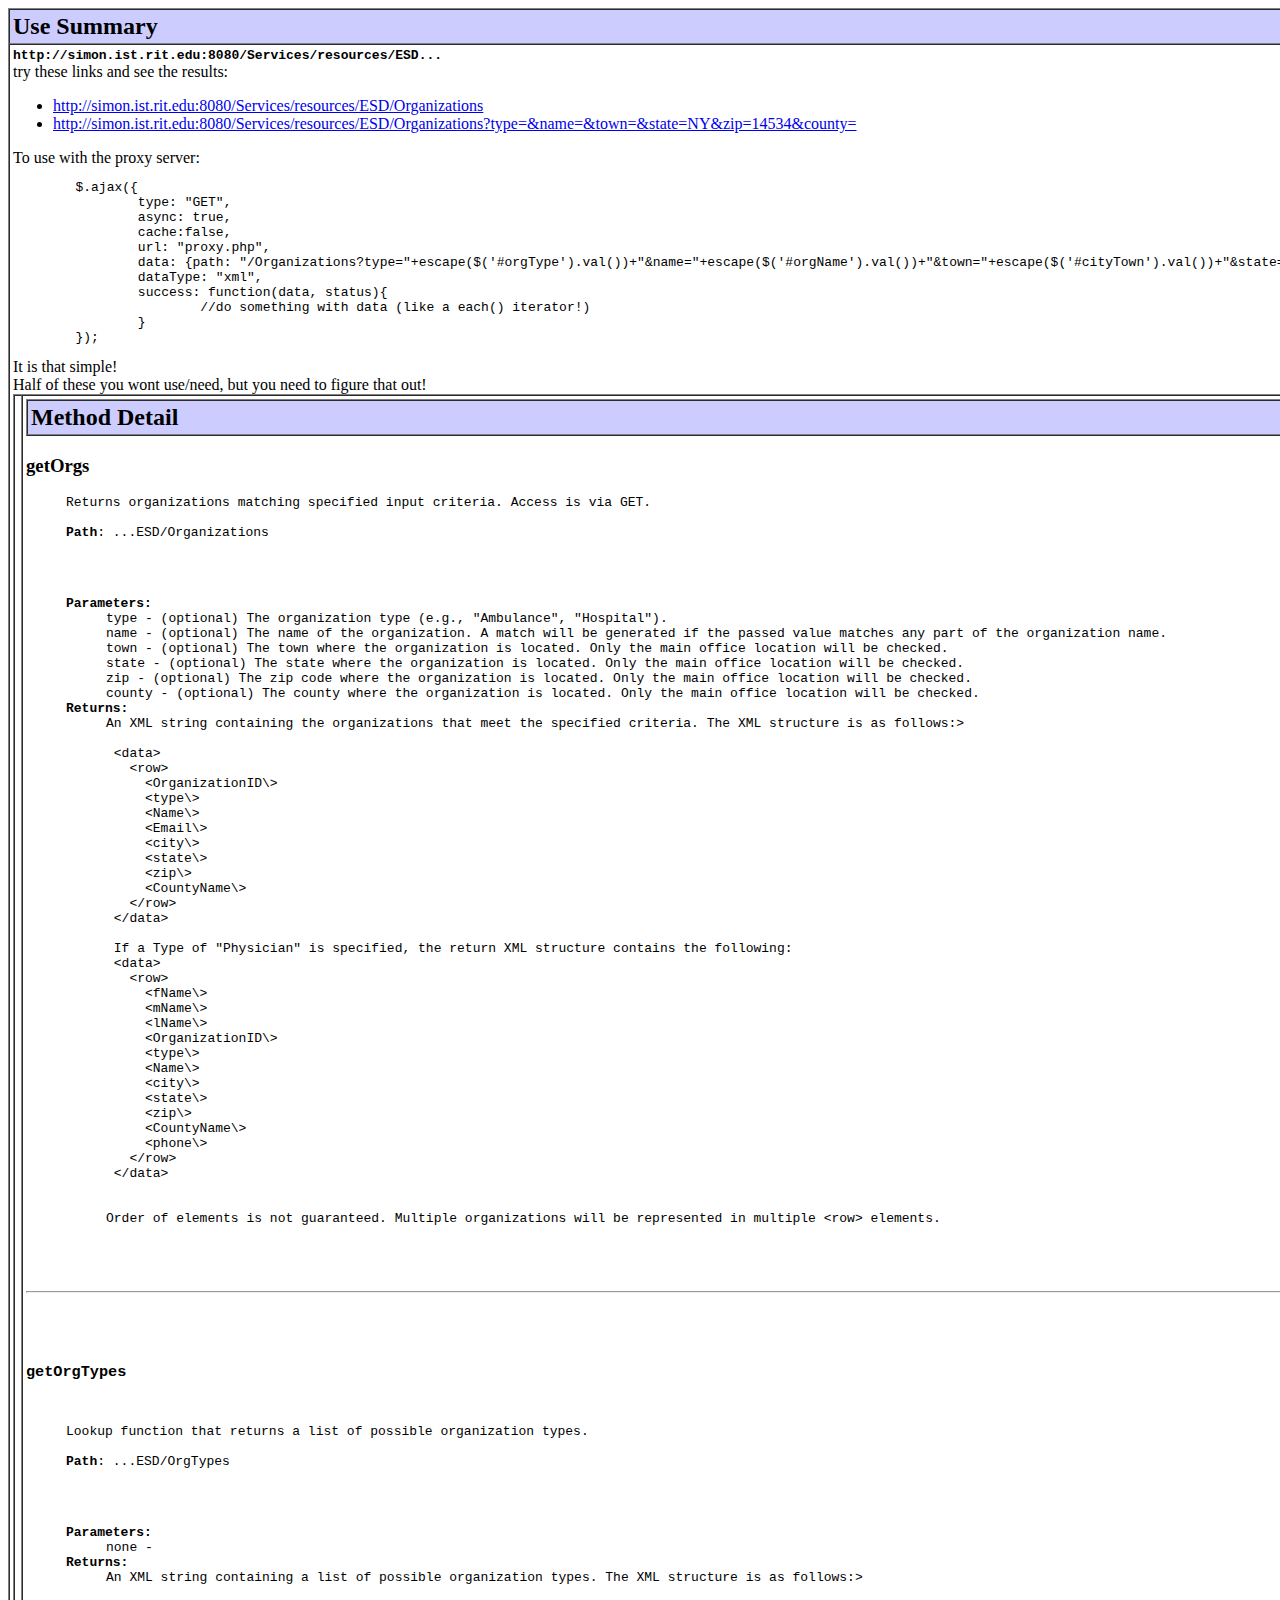
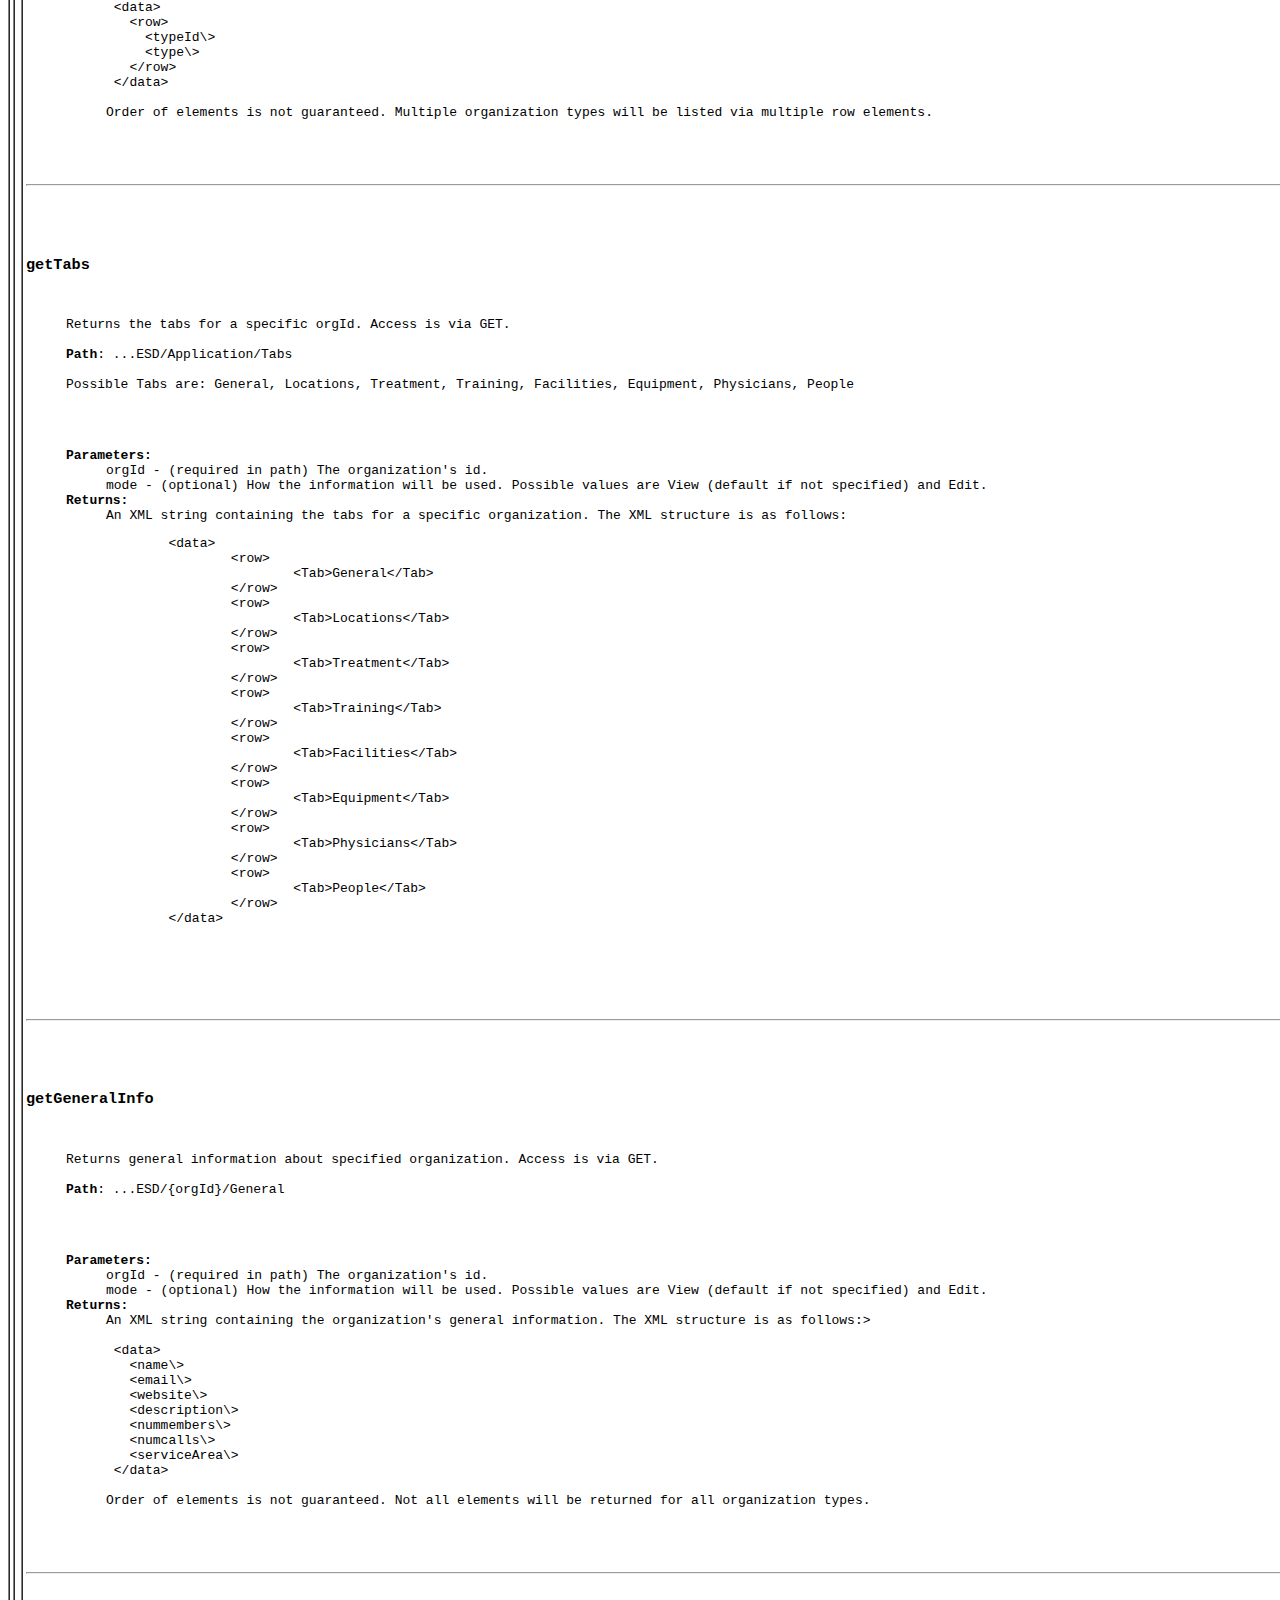
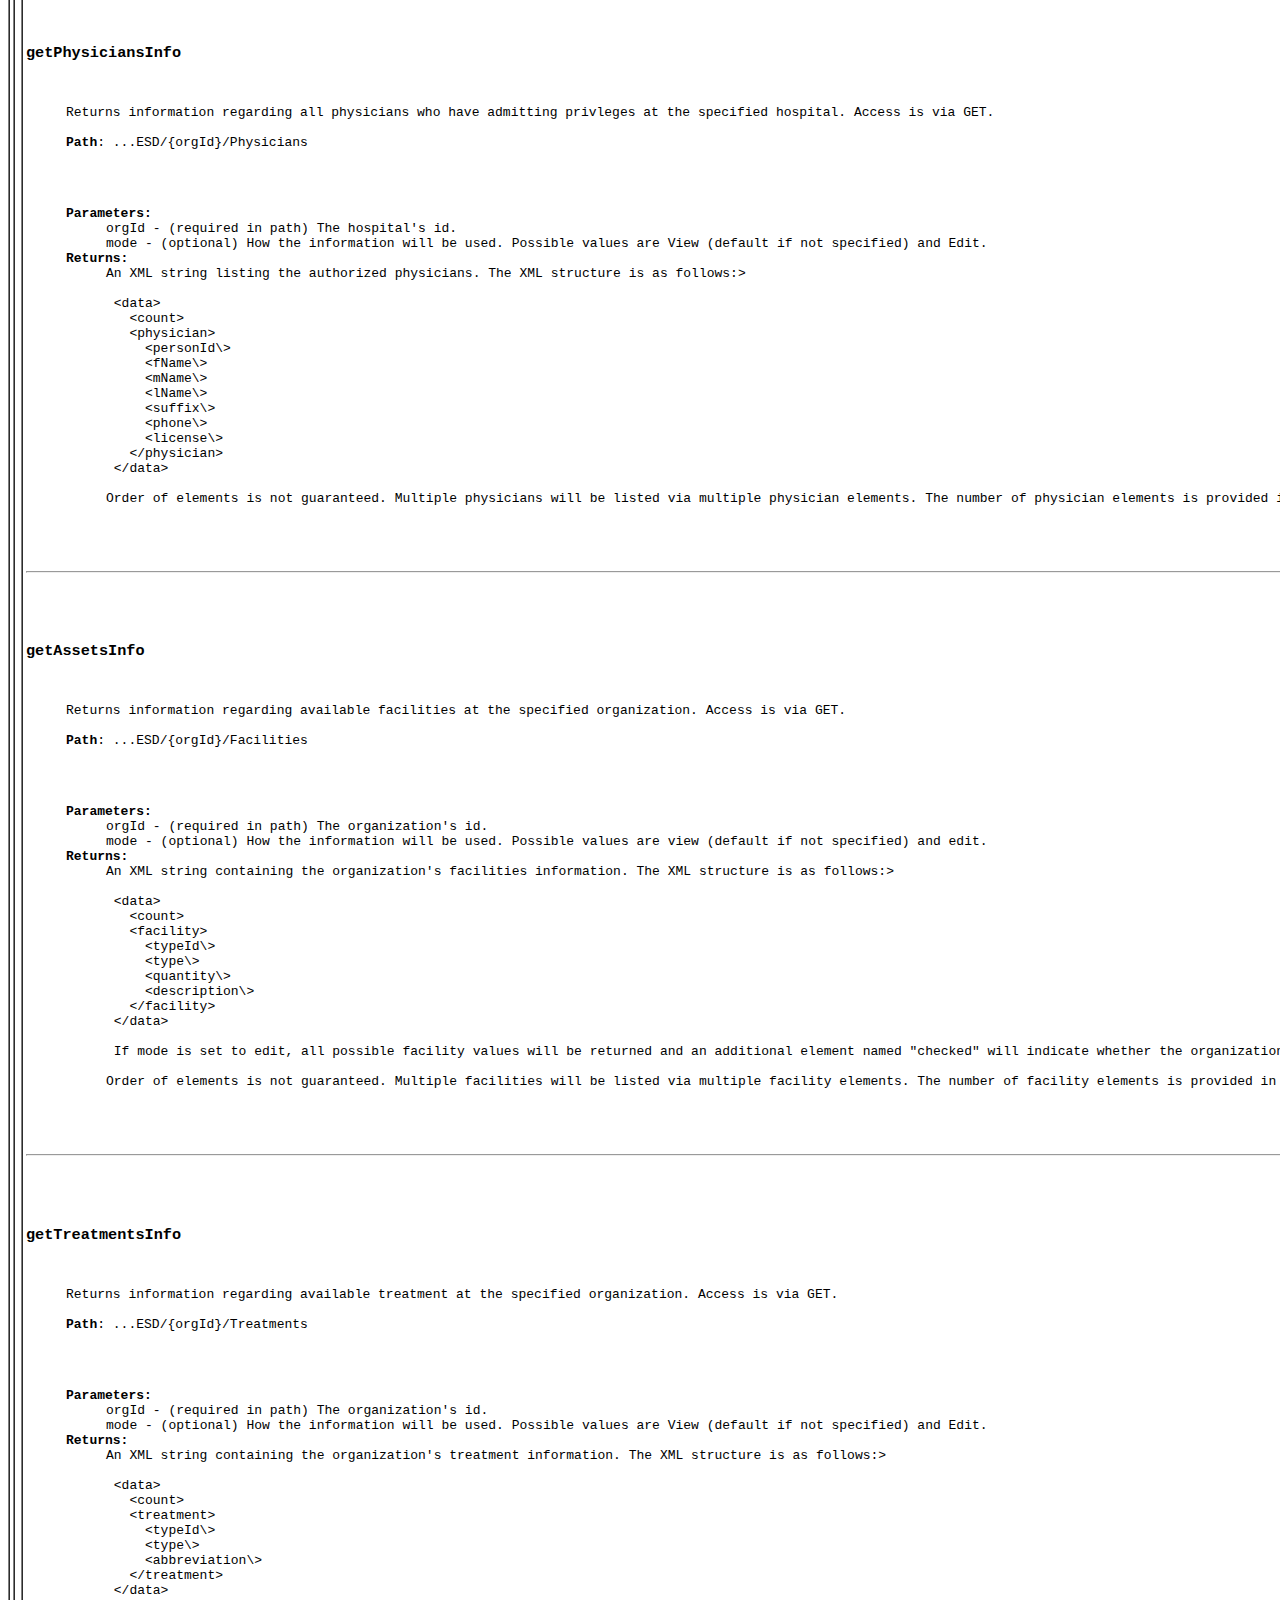
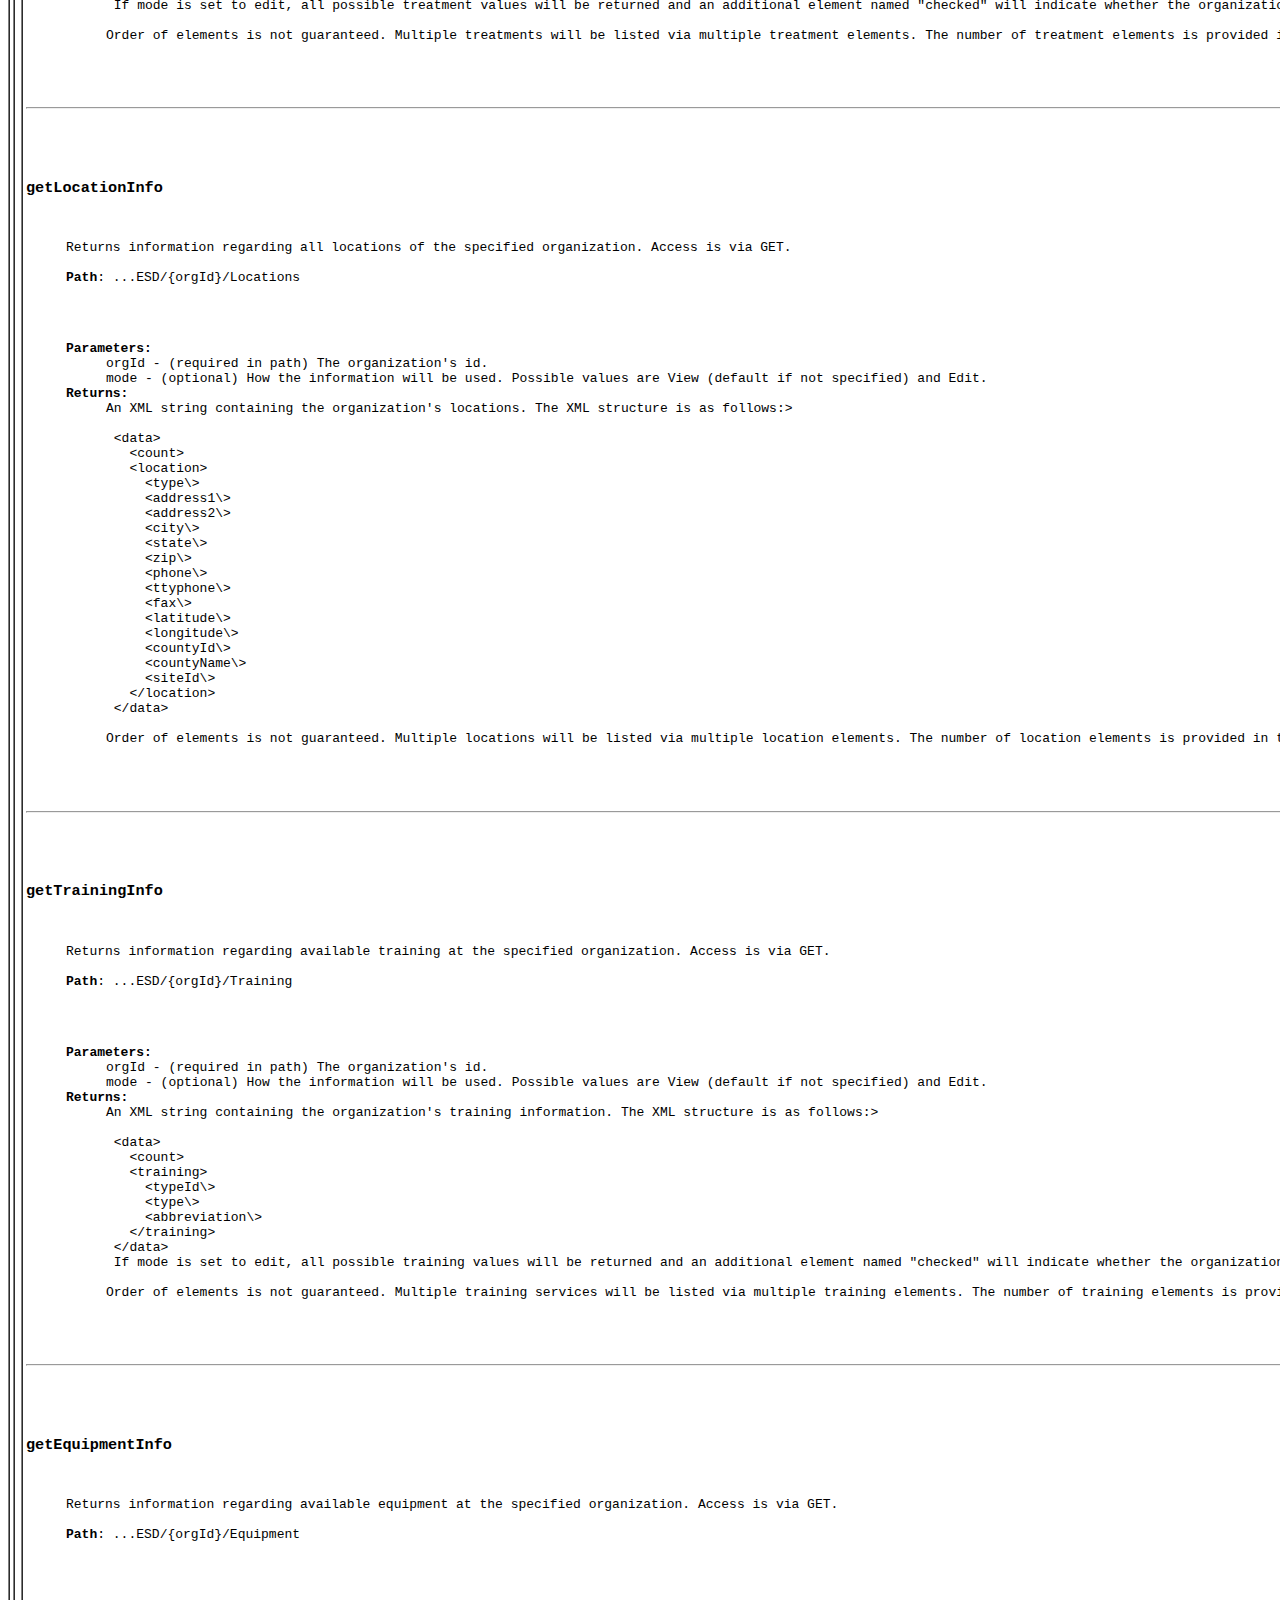
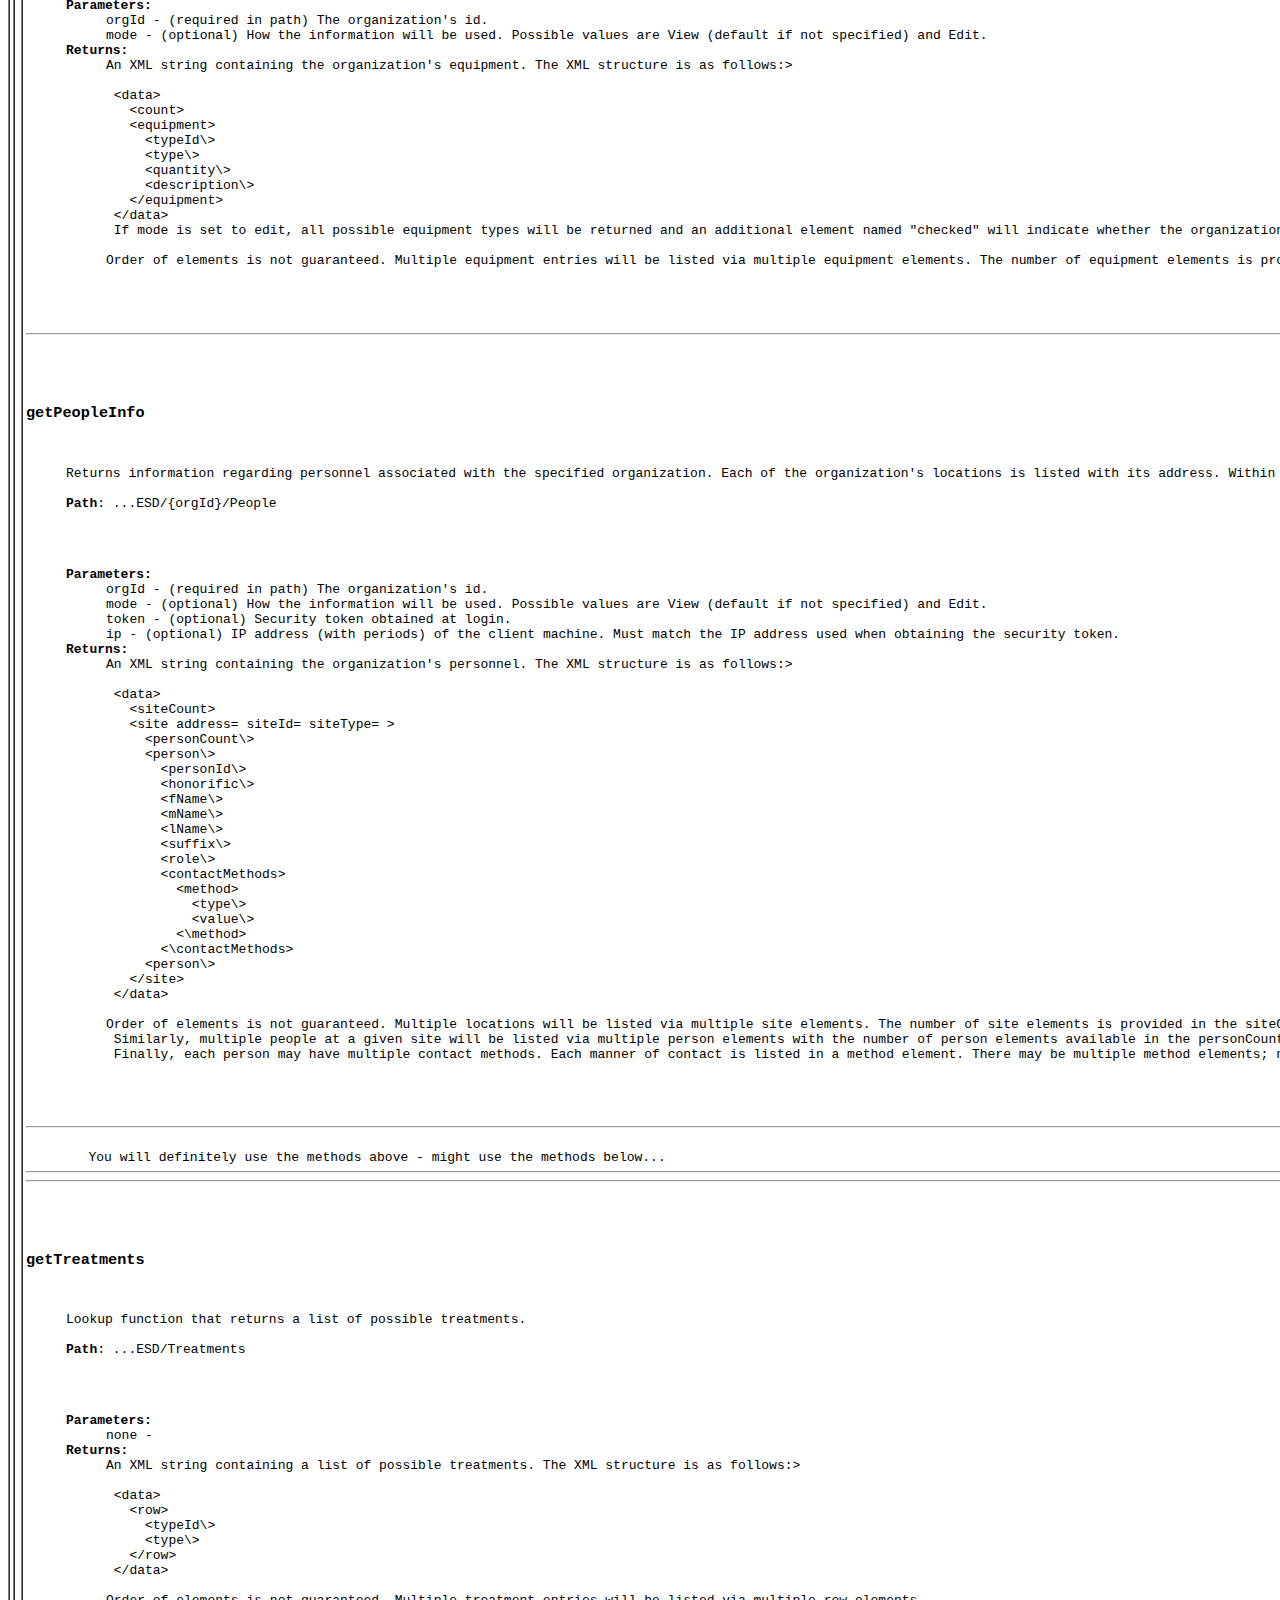
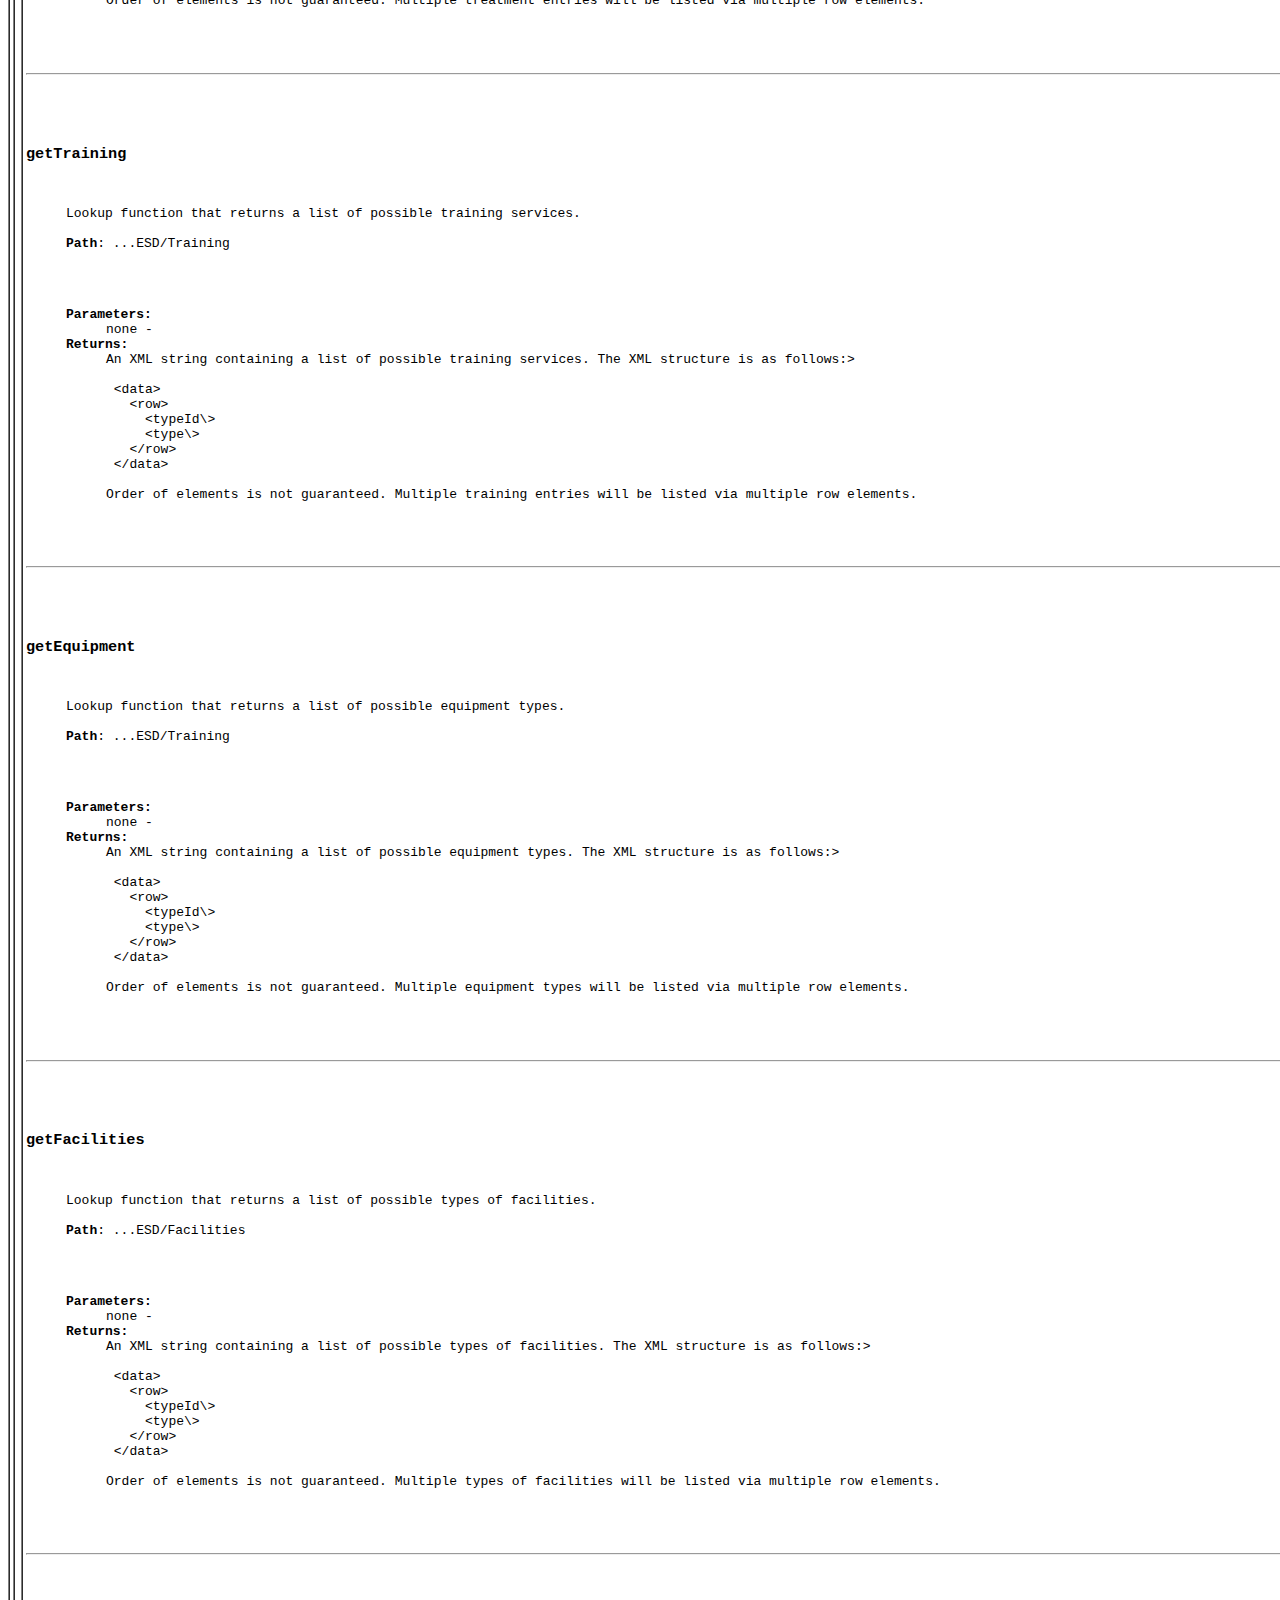
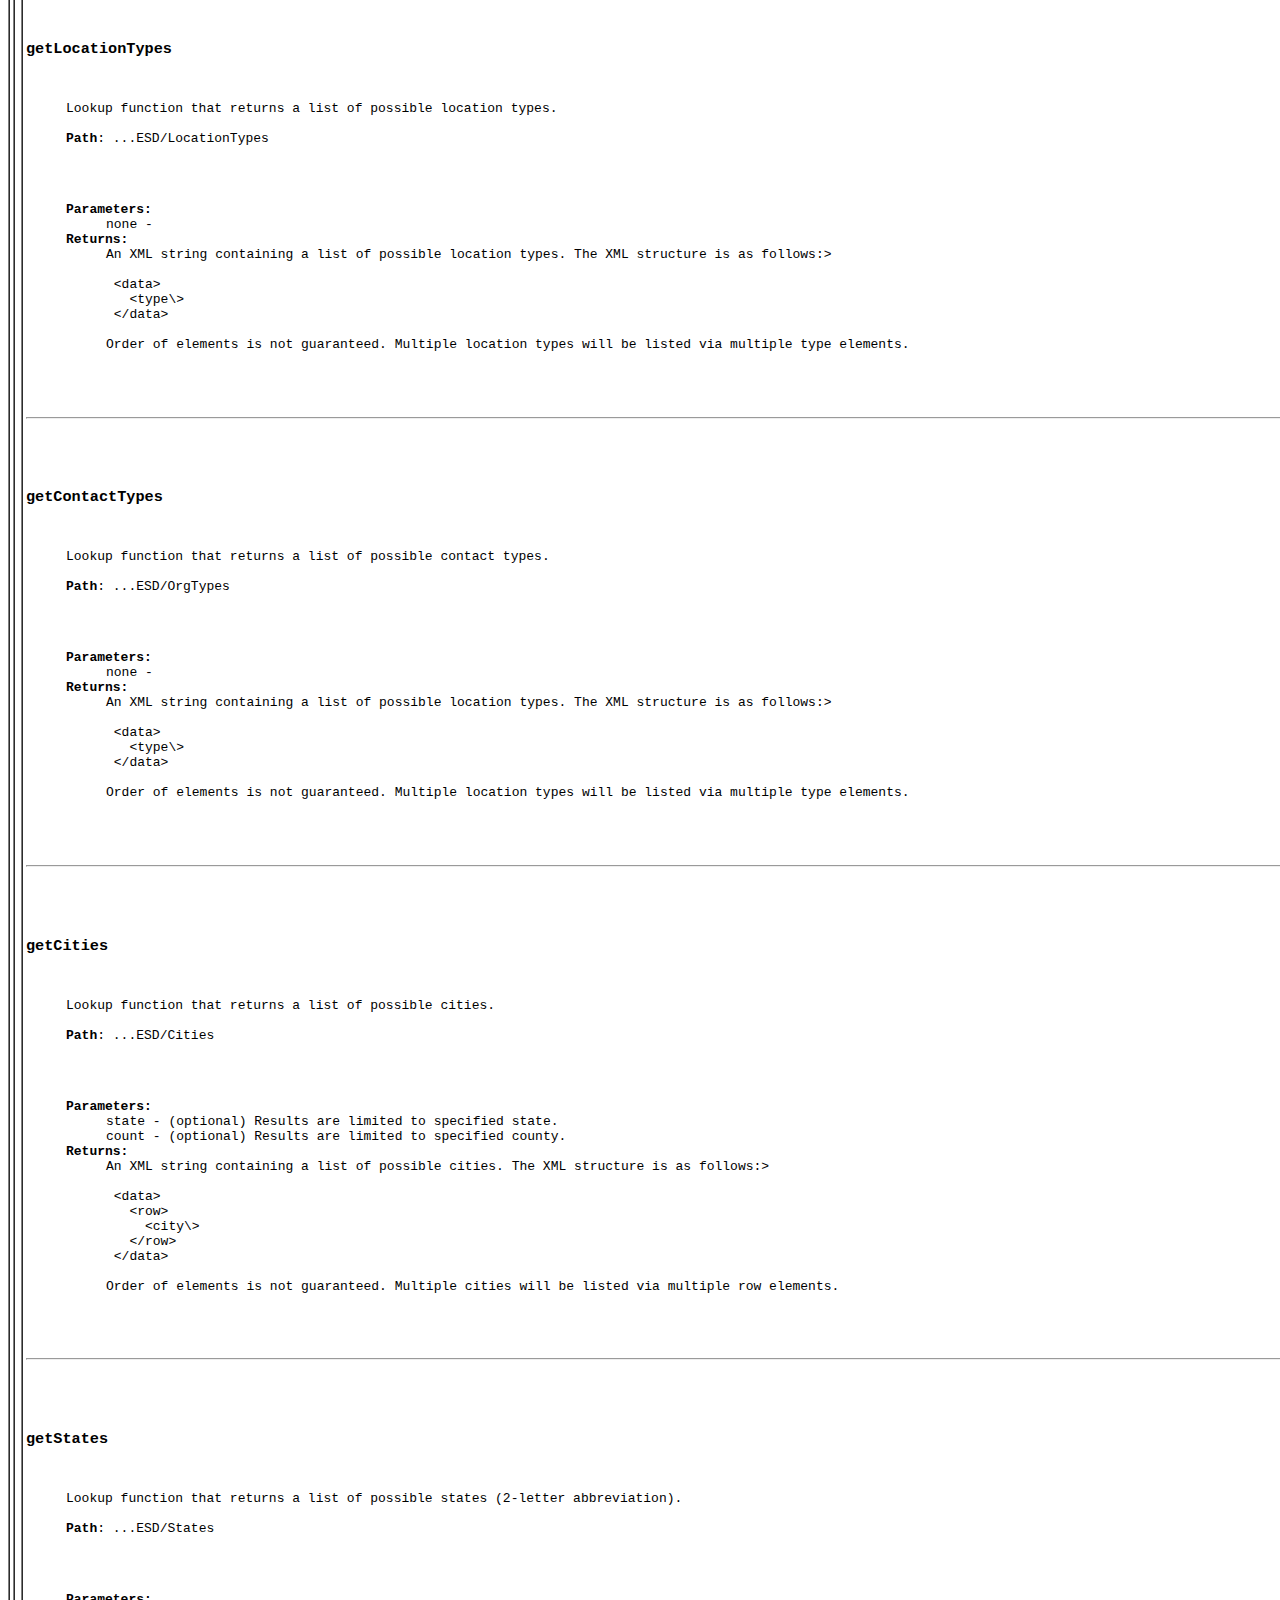
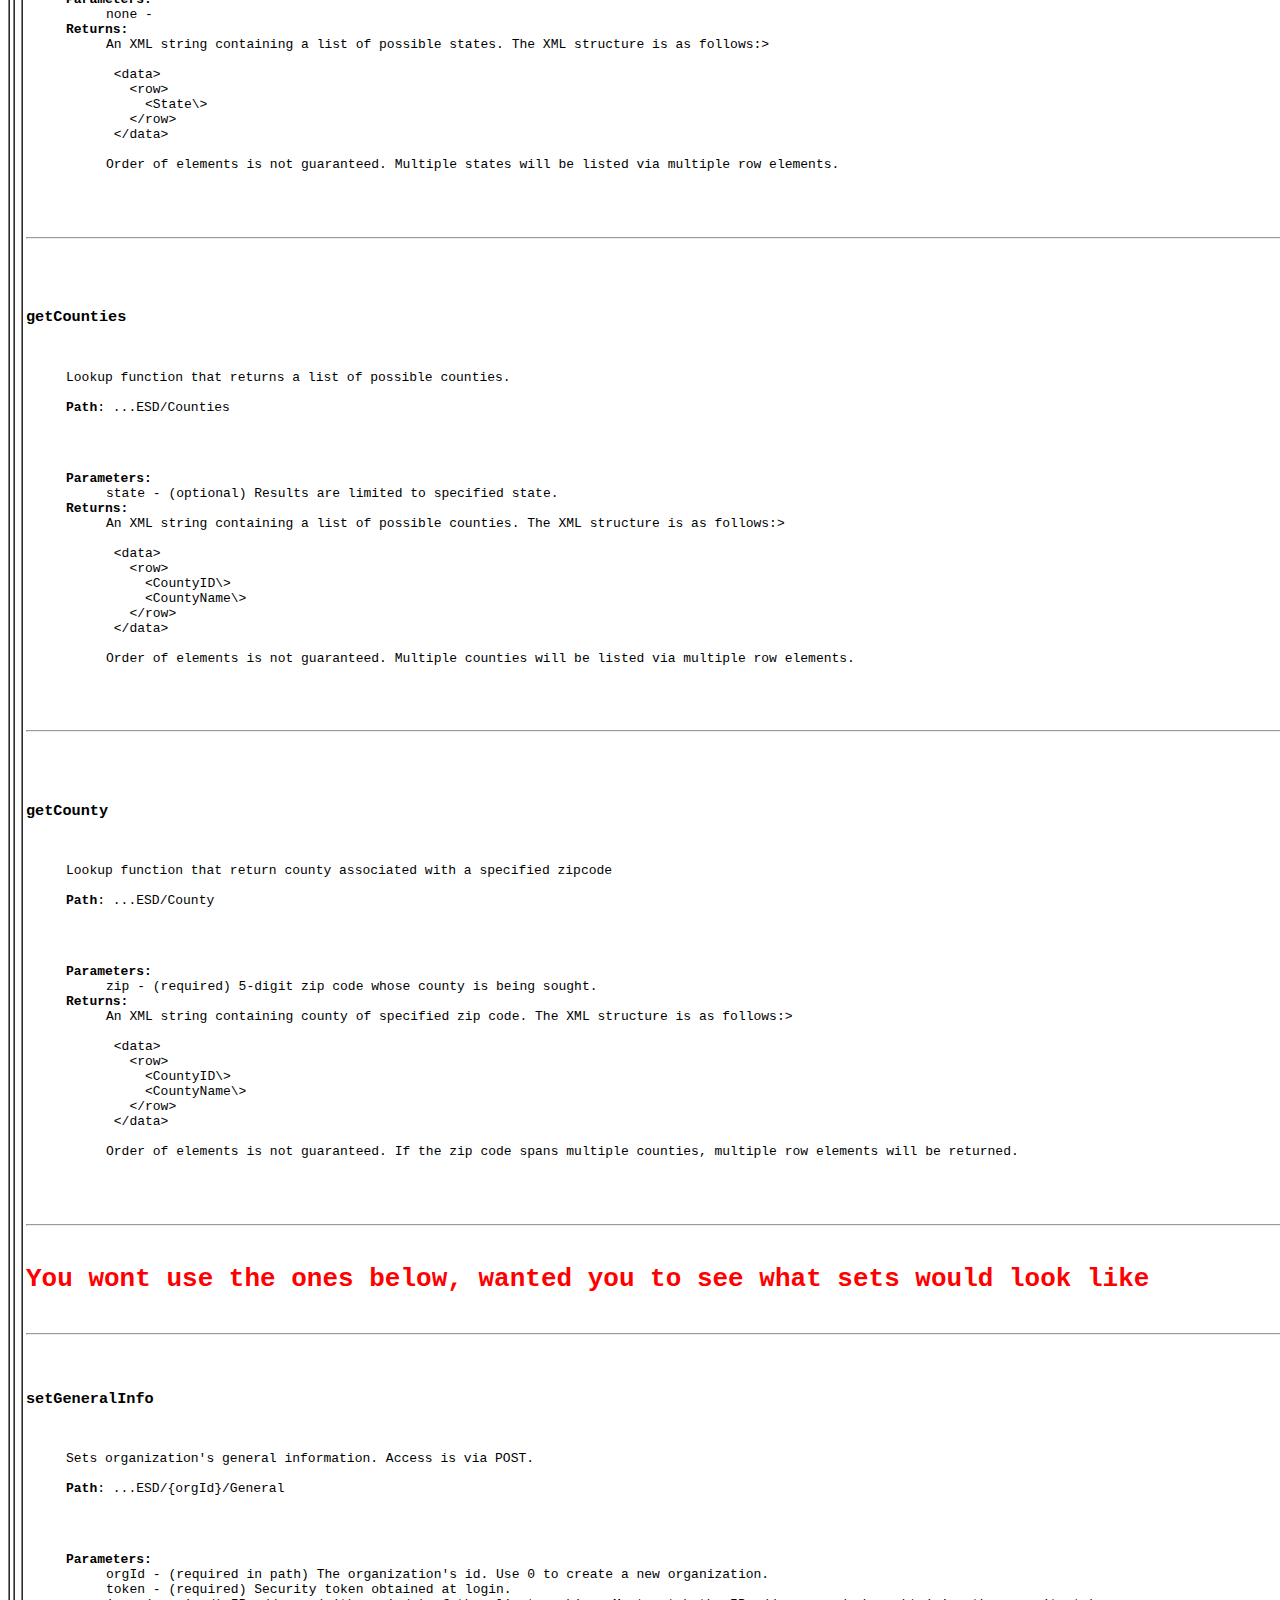
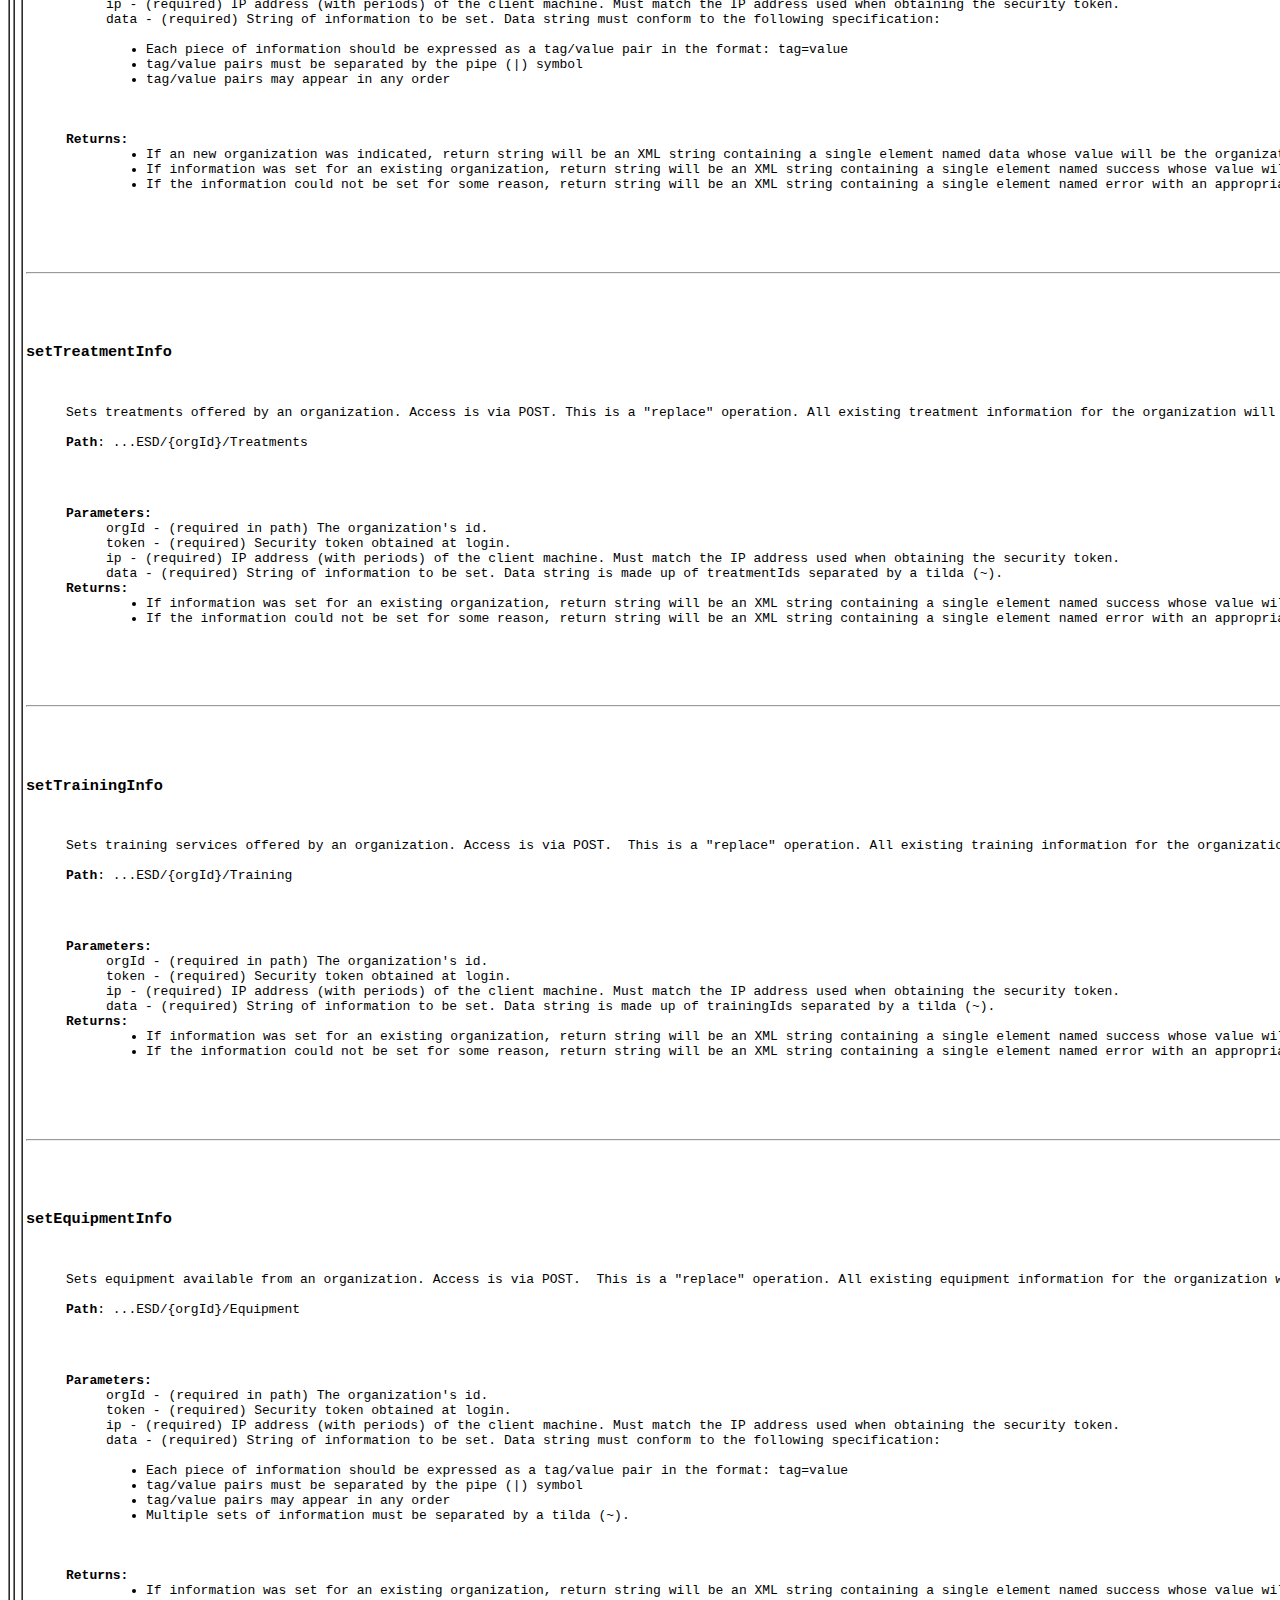
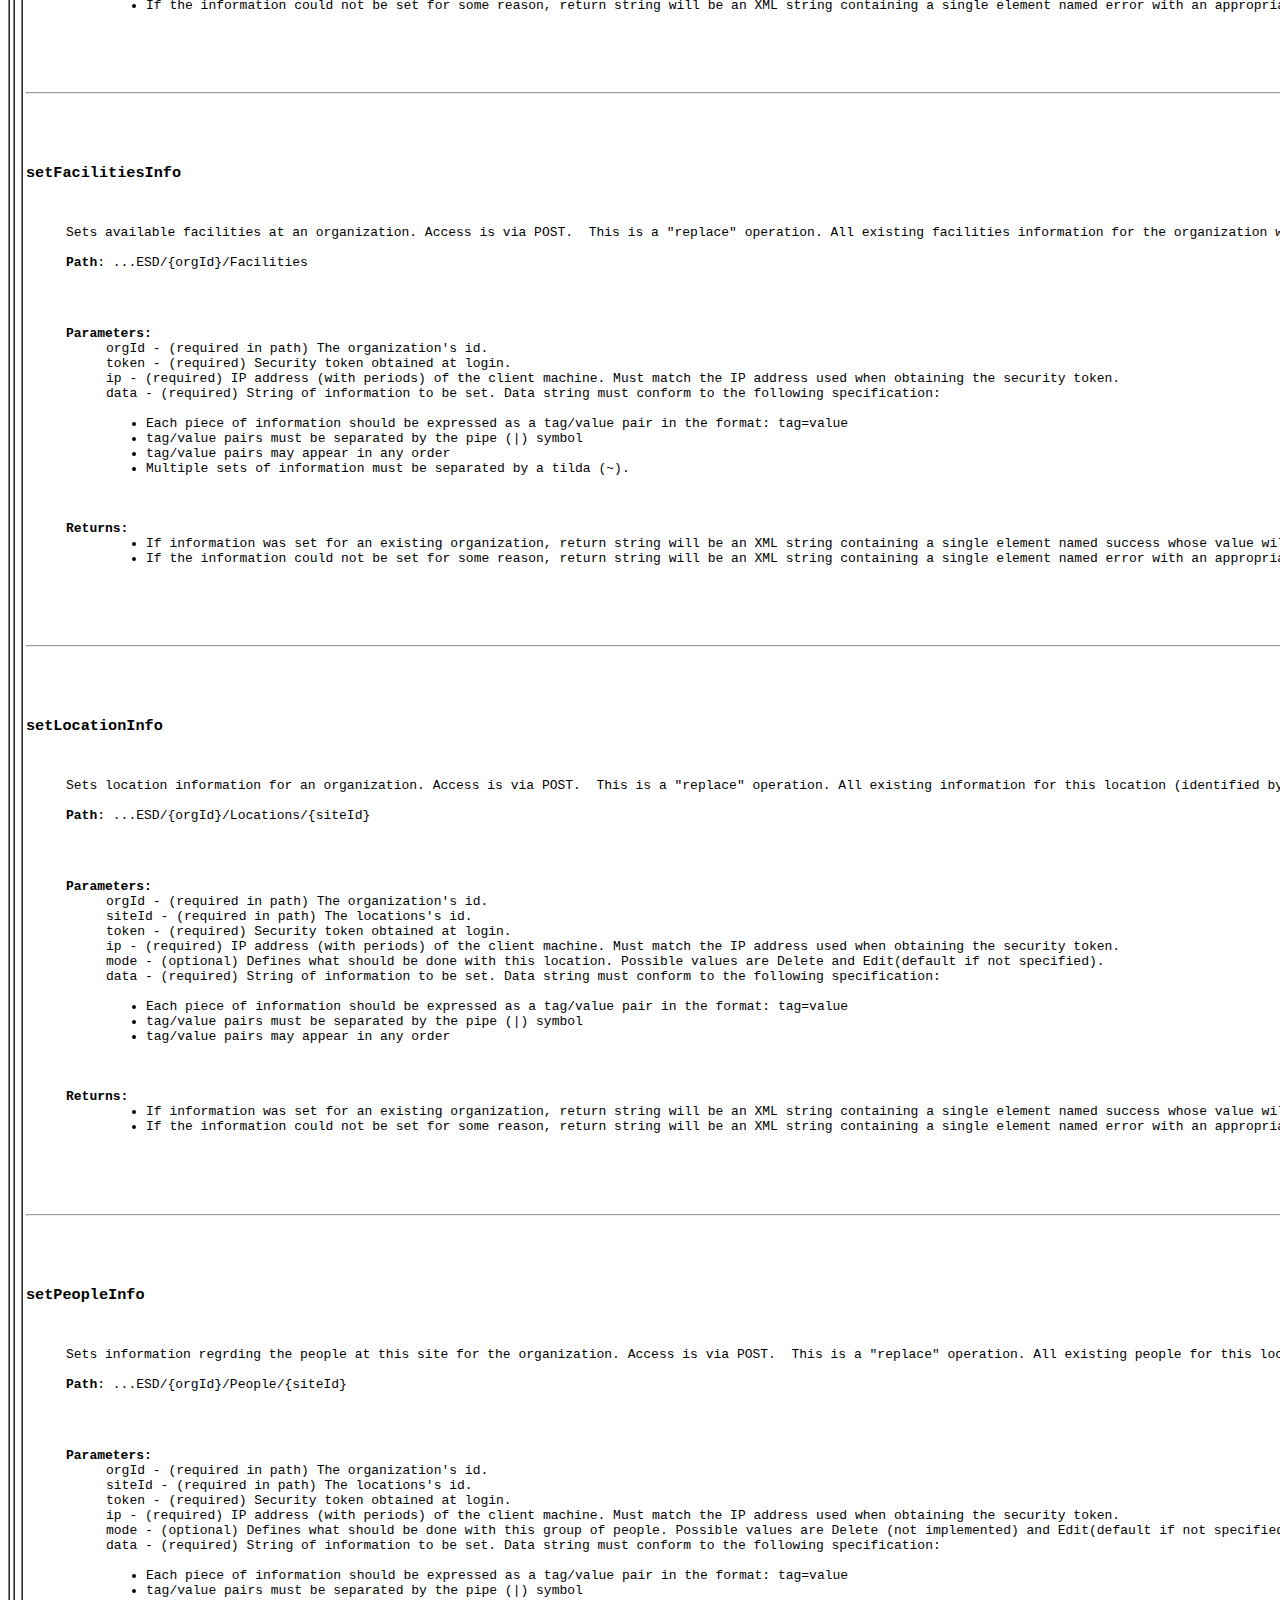
<file: BackendDocumentation.html>
<!DOCTYPE HTML PUBLIC "-//W3C//DTD HTML 4.01 Transitional//EN" "http://www.w3.org/TR/html4/loose.dtd">
<!--NewPage-->
<HTML>
<HEAD>
<!-- Generated by javadoc (build 1.6.0_05) on Sun May 02 12:25:58 EDT 2010 -->
<TITLE>
Backend
</TITLE>

<META NAME="date" CONTENT="2010-05-02">

</HEAD>

<BODY BGCOLOR="white" onload="windowTitle();">

<TABLE BORDER="1" WIDTH="100%" CELLPADDING="3" CELLSPACING="0" SUMMARY="">
<TR BGCOLOR="#CCCCFF" CLASS="TableHeadingColor">
<TH ALIGN="left" COLSPAN="2"><FONT SIZE="+2">
<B>Use Summary</B></FONT></TH>
</TR>
<TR BGCOLOR="white" CLASS="TableRowColor">
<TD><CODE><B>http://simon.ist.rit.edu:8080/Services/resources/ESD...</B></CODE>

<BR>
try these links and see the results:
<ul>
	<li><a href="http://simon.ist.rit.edu:8080/Services/resources/ESD/Organizations" target="_blank">http://simon.ist.rit.edu:8080/Services/resources/ESD/Organizations</a></li>
	<li><a href="http://simon.ist.rit.edu:8080/Services/resources/ESD/Organizations?type=&name=&town=&state=NY&zip=14534&county=" target="_blank">http://simon.ist.rit.edu:8080/Services/resources/ESD/Organizations?type=&name=&town=&state=NY&zip=14534&county=</a></li>
</ul>
To use with the proxy server:
<pre>
	$.ajax({
  		type: "GET",
  		async: true,
  		cache:false,
  		url: "proxy.php",
  		data: {path: "/Organizations?type="+escape($('#orgType').val())+"&name="+escape($('#orgName').val())+"&town="+escape($('#cityTown').val())+"&state="+escape($('#state').val())+"&zip="+escape($('#zip').val())+"&county="+escape($('#county').val())},
  		dataType: "xml",
  		success: function(data, status){
  			//do something with data (like a each() iterator!)
  		}
  	});		
</pre>
It is that simple!<br/>
Half of these you wont use/need, but you need to figure that out!
<!-- ========== METHOD SUMMARY =========== -->

<A NAME="method_summary"><!-- --></A>
<TABLE BORDER="1" WIDTH="100%" CELLPADDING="3" CELLSPACING="0" SUMMARY="">
<TR BGCOLOR="white" CLASS="TableRowColor">
<TD ALIGN="right" VALIGN="top" WIDTH="1%"></TD>
<TD>


<!-- ========= CONSTRUCTOR DETAIL ======== -->


<!-- ============ METHOD DETAIL ========== -->

<A NAME="method_detail"><!-- --></A>
<TABLE BORDER="1" WIDTH="100%" CELLPADDING="3" CELLSPACING="0" SUMMARY="">
<TR BGCOLOR="#CCCCFF" CLASS="TableHeadingColor">
<TH ALIGN="left" COLSPAN="1"><FONT SIZE="+2">
<B>Method Detail</B></FONT></TH>
</TR>
</TABLE>

<A NAME="getOrgs(java.lang.String, java.lang.String, java.lang.String, java.lang.String, java.lang.String, java.lang.String)"><!-- --></A><H3>
getOrgs</H3>
<PRE>
<DD>Returns organizations matching specified input criteria. Access is via GET.

<b>Path</b>: ...ESD/Organizations
<P>
<DD><DL>
<DT><B>Parameters:</B><DD><CODE>type</CODE> - (optional) The organization type (e.g., "Ambulance", "Hospital").<DD><CODE>name</CODE> - (optional) The name of the organization. A match will be generated if the passed value matches any part of the organization name.<DD><CODE>town</CODE> - (optional) The town where the organization is located. Only the main office location will be checked.<DD><CODE>state</CODE> - (optional) The state where the organization is located. Only the main office location will be checked.<DD><CODE>zip</CODE> - (optional) The zip code where the organization is located. Only the main office location will be checked.<DD><CODE>county</CODE> - (optional) The county where the organization is located. Only the main office location will be checked.
<DT><B>Returns:</B><DD>An XML string containing the organizations that meet the specified criteria. The XML structure is as follows:><br>
 &lt;data&gt;
 &nbsp;&nbsp;&lt;row&gt;
 &nbsp;&nbsp;&nbsp;&nbsp;&lt;OrganizationID\&gt;
 &nbsp;&nbsp;&nbsp;&nbsp;&lt;type\&gt;
 &nbsp;&nbsp;&nbsp;&nbsp;&lt;Name\&gt;
 &nbsp;&nbsp;&nbsp;&nbsp;&lt;Email\&gt;
 &nbsp;&nbsp;&nbsp;&nbsp;&lt;city\&gt;
 &nbsp;&nbsp;&nbsp;&nbsp;&lt;state\&gt;
 &nbsp;&nbsp;&nbsp;&nbsp;&lt;zip\&gt;
 &nbsp;&nbsp;&nbsp;&nbsp;&lt;CountyName\&gt;
 &nbsp;&nbsp;&lt;/row&gt;
 &lt;/data&gt;

 If a Type of "Physician" is specified, the return XML structure contains the following:
 &lt;data&gt;
 &nbsp;&nbsp;&lt;row&gt;
 &nbsp;&nbsp;&nbsp;&nbsp;&lt;fName\&gt;
 &nbsp;&nbsp;&nbsp;&nbsp;&lt;mName\&gt;
 &nbsp;&nbsp;&nbsp;&nbsp;&lt;lName\&gt;
 &nbsp;&nbsp;&nbsp;&nbsp;&lt;OrganizationID\&gt;
 &nbsp;&nbsp;&nbsp;&nbsp;&lt;type\&gt;
 &nbsp;&nbsp;&nbsp;&nbsp;&lt;Name\&gt;
 &nbsp;&nbsp;&nbsp;&nbsp;&lt;city\&gt;
 &nbsp;&nbsp;&nbsp;&nbsp;&lt;state\&gt;
 &nbsp;&nbsp;&nbsp;&nbsp;&lt;zip\&gt;
 &nbsp;&nbsp;&nbsp;&nbsp;&lt;CountyName\&gt;
 &nbsp;&nbsp;&nbsp;&nbsp;&lt;phone\&gt;
 &nbsp;&nbsp;&lt;/row&gt;
 &lt;/data&gt;

 <br>Order of elements is not guaranteed. Multiple organizations will be represented in multiple &lt;row&gt; elements.</DL>
</DD>
</DL>
<HR>

<A NAME="getOrgTypes()"><!-- --></A><H3>
getOrgTypes</H3>
<PRE>
<DD>Lookup function that returns a list of possible organization types.

<b>Path</b>: ...ESD/OrgTypes
<P>
<DD><DL>
<DT><B>Parameters:</B><DD><CODE>none</CODE> - 
<DT><B>Returns:</B><DD>An XML string containing a list of possible organization types. The XML structure is as follows:><br>
 &lt;data&gt;
 &nbsp;&nbsp;&lt;row&gt;
 &nbsp;&nbsp;&nbsp;&nbsp;&lt;typeId\&gt;
 &nbsp;&nbsp;&nbsp;&nbsp;&lt;type\&gt;
 &nbsp;&nbsp;&lt;/row&gt;
 &lt;/data&gt;
 <br>Order of elements is not guaranteed. Multiple organization types will be listed via multiple row elements.</DL>
</DD>
</DL>
<HR>

<A NAME="getOrgs(java.lang.String, java.lang.String, java.lang.String, java.lang.String, java.lang.String, java.lang.String)"><!-- --></A><H3>
getTabs</H3>
<PRE>
<DD>Returns the tabs for a specific orgId. Access is via GET.

<b>Path</b>: ...ESD/Application/Tabs<br/>
Possible Tabs are: General, Locations, Treatment, Training, Facilities, Equipment, Physicians, People</Tab></row></data>
<P>
<DD><DL>
<DT><B>Parameters:</B><DD><CODE>orgId</CODE> - (required in path) The organization's id.<DD><CODE>mode</CODE> - (optional) How the information will be used. Possible values are View (default if not specified) and Edit.
<DT><B>Returns:</B><DD>An XML string containing the tabs for a specific organization. The XML structure is as follows:
<pre>
	&lt;data&gt;
		&lt;row&gt;
			&lt;Tab&gt;General&lt;/Tab&gt;
		&lt;/row&gt;
		&lt;row&gt;
			&lt;Tab&gt;Locations&lt;/Tab&gt;
		&lt;/row&gt;
		&lt;row&gt;
			&lt;Tab&gt;Treatment&lt;/Tab&gt;
		&lt;/row&gt;
		&lt;row&gt;
			&lt;Tab&gt;Training&lt;/Tab&gt;
		&lt;/row&gt;
		&lt;row&gt;
			&lt;Tab&gt;Facilities&lt;/Tab&gt;
		&lt;/row&gt;
		&lt;row&gt;
			&lt;Tab&gt;Equipment&lt;/Tab&gt;
		&lt;/row&gt;
		&lt;row&gt;
			&lt;Tab&gt;Physicians&lt;/Tab&gt;
		&lt;/row&gt;
		&lt;row&gt;
			&lt;Tab&gt;People&lt;/Tab&gt;
		&lt;/row&gt;
	&lt;/data&gt;
</pre>
</DL>
</DD>
</DL>
<HR>

<A NAME="getGeneralInfo(java.lang.String, java.lang.String)"><!-- --></A><H3>
getGeneralInfo</H3>
<PRE>
<DD>Returns general information about specified organization. Access is via GET.

<b>Path</b>: ...ESD/{orgId}/General
<P>
<DD><DL>
<DT><B>Parameters:</B><DD><CODE>orgId</CODE> - (required in path) The organization's id.<DD><CODE>mode</CODE> - (optional) How the information will be used. Possible values are View (default if not specified) and Edit.
<DT><B>Returns:</B><DD>An XML string containing the organization's general information. The XML structure is as follows:><br>
 &lt;data&gt;
 &nbsp;&nbsp;&lt;name\&gt;
 &nbsp;&nbsp;&lt;email\&gt;
 &nbsp;&nbsp;&lt;website\&gt;
 &nbsp;&nbsp;&lt;description\&gt;
 &nbsp;&nbsp;&lt;nummembers\&gt;
 &nbsp;&nbsp;&lt;numcalls\&gt;
 &nbsp;&nbsp;&lt;serviceArea\&gt;
 &lt;/data&gt;
 <br>Order of elements is not guaranteed. Not all elements will be returned for all organization types.</DL>
</DD>
</DL>
<HR>

<A NAME="getPhysiciansInfo(java.lang.String, java.lang.String)"><!-- --></A><H3>
getPhysiciansInfo</H3>
<PRE>
<DD>Returns information regarding all physicians who have admitting privleges at the specified hospital. Access is via GET.

<b>Path</b>: ...ESD/{orgId}/Physicians
<P>
<DD><DL>
<DT><B>Parameters:</B><DD><CODE>orgId</CODE> - (required in path) The hospital's id.<DD><CODE>mode</CODE> - (optional) How the information will be used. Possible values are View (default if not specified) and Edit.
<DT><B>Returns:</B><DD>An XML string listing the authorized physicians. The XML structure is as follows:><br>
 &lt;data&gt;
 &nbsp;&nbsp;&lt;count&gt;
 &nbsp;&nbsp;&lt;physician&gt;
 &nbsp;&nbsp;&nbsp;&nbsp;&lt;personId\&gt;
 &nbsp;&nbsp;&nbsp;&nbsp;&lt;fName\&gt;
 &nbsp;&nbsp;&nbsp;&nbsp;&lt;mName\&gt;
 &nbsp;&nbsp;&nbsp;&nbsp;&lt;lName\&gt;
 &nbsp;&nbsp;&nbsp;&nbsp;&lt;suffix\&gt;
 &nbsp;&nbsp;&nbsp;&nbsp;&lt;phone\&gt;
 &nbsp;&nbsp;&nbsp;&nbsp;&lt;license\&gt;
 &nbsp;&nbsp;&lt;/physician&gt;
 &lt;/data&gt;
 <br>Order of elements is not guaranteed. Multiple physicians will be listed via multiple physician elements. The number of physician elements is provided in the count element.</DL>
</DD>
</DL>
<HR>

<A NAME="getAssetsInfo(java.lang.String, java.lang.String)"><!-- --></A><H3>
getAssetsInfo</H3>
<PRE>
<DD>Returns information regarding available facilities at the specified organization. Access is via GET.

<b>Path</b>: ...ESD/{orgId}/Facilities
<P>
<DD><DL>
<DT><B>Parameters:</B><DD><CODE>orgId</CODE> - (required in path) The organization's id.<DD><CODE>mode</CODE> - (optional) How the information will be used. Possible values are view (default if not specified) and edit.
<DT><B>Returns:</B><DD>An XML string containing the organization's facilities information. The XML structure is as follows:><br>
 &lt;data&gt;
 &nbsp;&nbsp;&lt;count&gt;
 &nbsp;&nbsp;&lt;facility&gt;
 &nbsp;&nbsp;&nbsp;&nbsp;&lt;typeId\&gt;
 &nbsp;&nbsp;&nbsp;&nbsp;&lt;type\&gt;
 &nbsp;&nbsp;&nbsp;&nbsp;&lt;quantity\&gt;
 &nbsp;&nbsp;&nbsp;&nbsp;&lt;description\&gt;
 &nbsp;&nbsp;&lt;/facility&gt;
 &lt;/data&gt;

 If mode is set to edit, all possible facility values will be returned and an additional element named "checked" will indicate whether the organization has this facility.
 <br>Order of elements is not guaranteed. Multiple facilities will be listed via multiple facility elements. The number of facility elements is provided in the count element.</DL>
</DD>
</DL>
<HR>

<A NAME="getTreatmentsInfo(java.lang.String, java.lang.String)"><!-- --></A><H3>
getTreatmentsInfo</H3>
<PRE>
<DD>Returns information regarding available treatment at the specified organization. Access is via GET.

<b>Path</b>: ...ESD/{orgId}/Treatments
<P>
<DD><DL>
<DT><B>Parameters:</B><DD><CODE>orgId</CODE> - (required in path) The organization's id.<DD><CODE>mode</CODE> - (optional) How the information will be used. Possible values are View (default if not specified) and Edit.
<DT><B>Returns:</B><DD>An XML string containing the organization's treatment information. The XML structure is as follows:><br>
 &lt;data&gt;
 &nbsp;&nbsp;&lt;count&gt;
 &nbsp;&nbsp;&lt;treatment&gt;
 &nbsp;&nbsp;&nbsp;&nbsp;&lt;typeId\&gt;
 &nbsp;&nbsp;&nbsp;&nbsp;&lt;type\&gt;
 &nbsp;&nbsp;&nbsp;&nbsp;&lt;abbreviation\&gt;
 &nbsp;&nbsp;&lt;/treatment&gt;
 &lt;/data&gt;
 If mode is set to edit, all possible treatment values will be returned and an additional element named "checked" will indicate whether the organization has this treatment.
 <br>Order of elements is not guaranteed. Multiple treatments will be listed via multiple treatment elements. The number of treatment elements is provided in the count element.</DL>
</DD>
</DL>
<HR>

<A NAME="getLocationInfo(java.lang.String, java.lang.String)"><!-- --></A><H3>
getLocationInfo</H3>
<PRE>
<DD>Returns information regarding all locations of the specified organization. Access is via GET.

<b>Path</b>: ...ESD/{orgId}/Locations
<P>
<DD><DL>
<DT><B>Parameters:</B><DD><CODE>orgId</CODE> - (required in path) The organization's id.<DD><CODE>mode</CODE> - (optional) How the information will be used. Possible values are View (default if not specified) and Edit.
<DT><B>Returns:</B><DD>An XML string containing the organization's locations. The XML structure is as follows:><br>
 &lt;data&gt;
 &nbsp;&nbsp;&lt;count&gt;
 &nbsp;&nbsp;&lt;location&gt;
 &nbsp;&nbsp;&nbsp;&nbsp;&lt;type\&gt;
 &nbsp;&nbsp;&nbsp;&nbsp;&lt;address1\&gt;
 &nbsp;&nbsp;&nbsp;&nbsp;&lt;address2\&gt;
 &nbsp;&nbsp;&nbsp;&nbsp;&lt;city\&gt;
 &nbsp;&nbsp;&nbsp;&nbsp;&lt;state\&gt;
 &nbsp;&nbsp;&nbsp;&nbsp;&lt;zip\&gt;
 &nbsp;&nbsp;&nbsp;&nbsp;&lt;phone\&gt;
 &nbsp;&nbsp;&nbsp;&nbsp;&lt;ttyphone\&gt;
 &nbsp;&nbsp;&nbsp;&nbsp;&lt;fax\&gt;
 &nbsp;&nbsp;&nbsp;&nbsp;&lt;latitude\&gt;
 &nbsp;&nbsp;&nbsp;&nbsp;&lt;longitude\&gt;
 &nbsp;&nbsp;&nbsp;&nbsp;&lt;countyId\&gt;
 &nbsp;&nbsp;&nbsp;&nbsp;&lt;countyName\&gt;
 &nbsp;&nbsp;&nbsp;&nbsp;&lt;siteId\&gt;
 &nbsp;&nbsp;&lt;/location&gt;
 &lt;/data&gt;
 <br>Order of elements is not guaranteed. Multiple locations will be listed via multiple location elements. The number of location elements is provided in the count element.</DL>
</DD>
</DL>
<HR>

<A NAME="getTrainingInfo(java.lang.String, java.lang.String)"><!-- --></A><H3>
getTrainingInfo</H3>
<PRE>
<DD>Returns information regarding available training at the specified organization. Access is via GET.

<b>Path</b>: ...ESD/{orgId}/Training
<P>
<DD><DL>
<DT><B>Parameters:</B><DD><CODE>orgId</CODE> - (required in path) The organization's id.<DD><CODE>mode</CODE> - (optional) How the information will be used. Possible values are View (default if not specified) and Edit.
<DT><B>Returns:</B><DD>An XML string containing the organization's training information. The XML structure is as follows:><br>
 &lt;data&gt;
 &nbsp;&nbsp;&lt;count&gt;
 &nbsp;&nbsp;&lt;training&gt;
 &nbsp;&nbsp;&nbsp;&nbsp;&lt;typeId\&gt;
 &nbsp;&nbsp;&nbsp;&nbsp;&lt;type\&gt;
 &nbsp;&nbsp;&nbsp;&nbsp;&lt;abbreviation\&gt;
 &nbsp;&nbsp;&lt;/training&gt;
 &lt;/data&gt;
 If mode is set to edit, all possible training values will be returned and an additional element named "checked" will indicate whether the organization offers this training.
 <br>Order of elements is not guaranteed. Multiple training services will be listed via multiple training elements. The number of training elements is provided in the count element.</DL>
</DD>
</DL>
<HR>

<A NAME="getEquipmentInfo(java.lang.String, java.lang.String)"><!-- --></A><H3>
getEquipmentInfo</H3>
<PRE>
<DD>Returns information regarding available equipment at the specified organization. Access is via GET.

<b>Path</b>: ...ESD/{orgId}/Equipment
<P>
<DD><DL>
<DT><B>Parameters:</B><DD><CODE>orgId</CODE> - (required in path) The organization's id.<DD><CODE>mode</CODE> - (optional) How the information will be used. Possible values are View (default if not specified) and Edit.
<DT><B>Returns:</B><DD>An XML string containing the organization's equipment. The XML structure is as follows:><br>
 &lt;data&gt;
 &nbsp;&nbsp;&lt;count&gt;
 &nbsp;&nbsp;&lt;equipment&gt;
 &nbsp;&nbsp;&nbsp;&nbsp;&lt;typeId\&gt;
 &nbsp;&nbsp;&nbsp;&nbsp;&lt;type\&gt;
 &nbsp;&nbsp;&nbsp;&nbsp;&lt;quantity\&gt;
 &nbsp;&nbsp;&nbsp;&nbsp;&lt;description\&gt;
 &nbsp;&nbsp;&lt;/equipment&gt;
 &lt;/data&gt;
 If mode is set to edit, all possible equipment types will be returned and an additional element named "checked" will indicate whether the organization has this equipment type.
 <br>Order of elements is not guaranteed. Multiple equipment entries will be listed via multiple equipment elements. The number of equipment elements is provided in the count element.</DL>
</DD>
</DL>
<HR>

<A NAME="getPeopleInfo(java.lang.String, java.lang.String, java.lang.String, java.lang.String)"><!-- --></A><H3>
getPeopleInfo</H3>
<PRE>
<DD>Returns information regarding personnel associated with the specified organization. Each of the organization's locations is listed with its address. Within each location, personnel are listed. Access is via GET.

<b>Path</b>: ...ESD/{orgId}/People
<P>
<DD><DL>
<DT><B>Parameters:</B><DD><CODE>orgId</CODE> - (required in path) The organization's id.<DD><CODE>mode</CODE> - (optional) How the information will be used. Possible values are View (default if not specified) and Edit.<DD><CODE>token</CODE> - (optional) Security token obtained at login.<DD><CODE>ip</CODE> - (optional) IP address (with periods) of the client machine. Must match the IP address used when obtaining the security token.
<DT><B>Returns:</B><DD>An XML string containing the organization's personnel. The XML structure is as follows:><br>
 &lt;data&gt;
 &nbsp;&nbsp;&lt;siteCount&gt;
 &nbsp;&nbsp;&lt;site address=&nbsp;siteId=&nbsp;siteType=&nbsp;&gt;
 &nbsp;&nbsp;&nbsp;&nbsp;&lt;personCount\&gt;
 &nbsp;&nbsp;&nbsp;&nbsp;&lt;person\&gt;
 &nbsp;&nbsp;&nbsp;&nbsp;&nbsp;&nbsp;&lt;personId\&gt;
 &nbsp;&nbsp;&nbsp;&nbsp;&nbsp;&nbsp;&lt;honorific\&gt;
 &nbsp;&nbsp;&nbsp;&nbsp;&nbsp;&nbsp;&lt;fName\&gt;
 &nbsp;&nbsp;&nbsp;&nbsp;&nbsp;&nbsp;&lt;mName\&gt;
 &nbsp;&nbsp;&nbsp;&nbsp;&nbsp;&nbsp;&lt;lName\&gt;
 &nbsp;&nbsp;&nbsp;&nbsp;&nbsp;&nbsp;&lt;suffix\&gt;
 &nbsp;&nbsp;&nbsp;&nbsp;&nbsp;&nbsp;&lt;role\&gt;
 &nbsp;&nbsp;&nbsp;&nbsp;&nbsp;&nbsp;&lt;contactMethods&gt;
 &nbsp;&nbsp;&nbsp;&nbsp;&nbsp;&nbsp;&nbsp;&nbsp;&lt;method&gt;
 &nbsp;&nbsp;&nbsp;&nbsp;&nbsp;&nbsp;&nbsp;&nbsp;&nbsp;&nbsp;&lt;type\&gt;
 &nbsp;&nbsp;&nbsp;&nbsp;&nbsp;&nbsp;&nbsp;&nbsp;&nbsp;&nbsp;&lt;value\&gt;
 &nbsp;&nbsp;&nbsp;&nbsp;&nbsp;&nbsp;&nbsp;&nbsp;&lt;\method&gt;
 &nbsp;&nbsp;&nbsp;&nbsp;&nbsp;&nbsp;&lt;\contactMethods&gt;
 &nbsp;&nbsp;&nbsp;&nbsp;&lt;person\&gt;
 &nbsp;&nbsp;&lt;/site&gt;
 &lt;/data&gt;
 <br>Order of elements is not guaranteed. Multiple locations will be listed via multiple site elements. The number of site elements is provided in the siteCount element. 
 Similarly, multiple people at a given site will be listed via multiple person elements with the number of person elements available in the personCount element for that site.
 Finally, each person may have multiple contact methods. Each manner of contact is listed in a method element. There may be multiple method elements; no count of methods is available.</DL>
</DD>
</DL>
<HR>
	You will definitely use the methods above - might use the methods below...
<HR><HR>

<A NAME="getTreatments()"><!-- --></A><H3>
getTreatments</H3>
<PRE>
<DD>Lookup function that returns a list of possible treatments.

<b>Path</b>: ...ESD/Treatments
<P>
<DD><DL>
<DT><B>Parameters:</B><DD><CODE>none</CODE> - 
<DT><B>Returns:</B><DD>An XML string containing a list of possible treatments. The XML structure is as follows:><br>
 &lt;data&gt;
 &nbsp;&nbsp;&lt;row&gt;
 &nbsp;&nbsp;&nbsp;&nbsp;&lt;typeId\&gt;
 &nbsp;&nbsp;&nbsp;&nbsp;&lt;type\&gt;
 &nbsp;&nbsp;&lt;/row&gt;
 &lt;/data&gt;
 <br>Order of elements is not guaranteed. Multiple treatment entries will be listed via multiple row elements.</DL>
</DD>
</DL>
<HR>

<A NAME="getTraining()"><!-- --></A><H3>
getTraining</H3>
<PRE>
<DD>Lookup function that returns a list of possible training services.

<b>Path</b>: ...ESD/Training
<P>
<DD><DL>
<DT><B>Parameters:</B><DD><CODE>none</CODE> - 
<DT><B>Returns:</B><DD>An XML string containing a list of possible training services. The XML structure is as follows:><br>
 &lt;data&gt;
 &nbsp;&nbsp;&lt;row&gt;
 &nbsp;&nbsp;&nbsp;&nbsp;&lt;typeId\&gt;
 &nbsp;&nbsp;&nbsp;&nbsp;&lt;type\&gt;
 &nbsp;&nbsp;&lt;/row&gt;
 &lt;/data&gt;
 <br>Order of elements is not guaranteed. Multiple training entries will be listed via multiple row elements.</DL>
</DD>
</DL>
<HR>

<A NAME="getEquipment()"><!-- --></A><H3>
getEquipment</H3>
<PRE>
<DD>Lookup function that returns a list of possible equipment types.

<b>Path</b>: ...ESD/Training
<P>
<DD><DL>
<DT><B>Parameters:</B><DD><CODE>none</CODE> - 
<DT><B>Returns:</B><DD>An XML string containing a list of possible equipment types. The XML structure is as follows:><br>
 &lt;data&gt;
 &nbsp;&nbsp;&lt;row&gt;
 &nbsp;&nbsp;&nbsp;&nbsp;&lt;typeId\&gt;
 &nbsp;&nbsp;&nbsp;&nbsp;&lt;type\&gt;
 &nbsp;&nbsp;&lt;/row&gt;
 &lt;/data&gt;
 <br>Order of elements is not guaranteed. Multiple equipment types will be listed via multiple row elements.</DL>
</DD>
</DL>
<HR>

<A NAME="getFacilities()"><!-- --></A><H3>
getFacilities</H3>
<PRE>
<DD>Lookup function that returns a list of possible types of facilities.

<b>Path</b>: ...ESD/Facilities
<P>
<DD><DL>
<DT><B>Parameters:</B><DD><CODE>none</CODE> - 
<DT><B>Returns:</B><DD>An XML string containing a list of possible types of facilities. The XML structure is as follows:><br>
 &lt;data&gt;
 &nbsp;&nbsp;&lt;row&gt;
 &nbsp;&nbsp;&nbsp;&nbsp;&lt;typeId\&gt;
 &nbsp;&nbsp;&nbsp;&nbsp;&lt;type\&gt;
 &nbsp;&nbsp;&lt;/row&gt;
 &lt;/data&gt;
 <br>Order of elements is not guaranteed. Multiple types of facilities will be listed via multiple row elements.</DL>
</DD>
</DL>
<HR>


<A NAME="getLocationTypes()"><!-- --></A><H3>
getLocationTypes</H3>
<PRE>
<DD>Lookup function that returns a list of possible location types.

<b>Path</b>: ...ESD/LocationTypes
<P>
<DD><DL>
<DT><B>Parameters:</B><DD><CODE>none</CODE> - 
<DT><B>Returns:</B><DD>An XML string containing a list of possible location types. The XML structure is as follows:><br>
 &lt;data&gt;
 &nbsp;&nbsp;&lt;type\&gt;
 &lt;/data&gt;
 <br>Order of elements is not guaranteed. Multiple location types will be listed via multiple type elements.</DL>
</DD>
</DL>
<HR>

<A NAME="getContactTypes()"><!-- --></A><H3>
getContactTypes</H3>
<PRE>
<DD>Lookup function that returns a list of possible contact types.

<b>Path</b>: ...ESD/OrgTypes
<P>
<DD><DL>
<DT><B>Parameters:</B><DD><CODE>none</CODE> - 
<DT><B>Returns:</B><DD>An XML string containing a list of possible location types. The XML structure is as follows:><br>
 &lt;data&gt;
 &nbsp;&nbsp;&lt;type\&gt;
 &lt;/data&gt;
 <br>Order of elements is not guaranteed. Multiple location types will be listed via multiple type elements.</DL>
</DD>
</DL>
<HR>

<A NAME="getCities(java.lang.String, java.lang.String)"><!-- --></A><H3>
getCities</H3>
<PRE>
<DD>Lookup function that returns a list of possible cities.

<b>Path</b>: ...ESD/Cities
<P>
<DD><DL>
<DT><B>Parameters:</B><DD><CODE>state</CODE> - (optional) Results are limited to specified state.<DD><CODE>count</CODE> - (optional) Results are limited to specified county.
<DT><B>Returns:</B><DD>An XML string containing a list of possible cities. The XML structure is as follows:><br>
 &lt;data&gt;
 &nbsp;&nbsp;&lt;row&gt;
 &nbsp;&nbsp;&nbsp;&nbsp;&lt;city\&gt;
 &nbsp;&nbsp;&lt;/row&gt;
 &lt;/data&gt;
 <br>Order of elements is not guaranteed. Multiple cities will be listed via multiple row elements.</DL>
</DD>
</DL>
<HR>

<A NAME="getStates()"><!-- --></A><H3>
getStates</H3>
<PRE>
<DD>Lookup function that returns a list of possible states (2-letter abbreviation).

<b>Path</b>: ...ESD/States
<P>
<DD><DL>
<DT><B>Parameters:</B><DD><CODE>none</CODE> - 
<DT><B>Returns:</B><DD>An XML string containing a list of possible states. The XML structure is as follows:><br>
 &lt;data&gt;
 &nbsp;&nbsp;&lt;row&gt;
 &nbsp;&nbsp;&nbsp;&nbsp;&lt;State\&gt;
 &nbsp;&nbsp;&lt;/row&gt;
 &lt;/data&gt;
 <br>Order of elements is not guaranteed. Multiple states will be listed via multiple row elements.</DL>
</DD>
</DL>
<HR>

<A NAME="getCounties(java.lang.String)"><!-- --></A><H3>
getCounties</H3>
<PRE>
<DD>Lookup function that returns a list of possible counties.

<b>Path</b>: ...ESD/Counties
<P>
<DD><DL>
<DT><B>Parameters:</B><DD><CODE>state</CODE> - (optional) Results are limited to specified state.
<DT><B>Returns:</B><DD>An XML string containing a list of possible counties. The XML structure is as follows:><br>
 &lt;data&gt;
 &nbsp;&nbsp;&lt;row&gt;
 &nbsp;&nbsp;&nbsp;&nbsp;&lt;CountyID\&gt;
 &nbsp;&nbsp;&nbsp;&nbsp;&lt;CountyName\&gt;
 &nbsp;&nbsp;&lt;/row&gt;
 &lt;/data&gt;
 <br>Order of elements is not guaranteed. Multiple counties will be listed via multiple row elements.</DL>
</DD>
</DL>
<HR>

<A NAME="getCounty(java.lang.String)"><!-- --></A><H3>
getCounty</H3>
<PRE>
<DD>Lookup function that return county associated with a specified zipcode

<b>Path</b>: ...ESD/County
<P>
<DD><DL>
<DT><B>Parameters:</B><DD><CODE>zip</CODE> - (required) 5-digit zip code whose county is being sought.
<DT><B>Returns:</B><DD>An XML string containing county of specified zip code. The XML structure is as follows:><br>
 &lt;data&gt;
 &nbsp;&nbsp;&lt;row&gt;
 &nbsp;&nbsp;&nbsp;&nbsp;&lt;CountyID\&gt;
 &nbsp;&nbsp;&nbsp;&nbsp;&lt;CountyName\&gt;
 &nbsp;&nbsp;&lt;/row&gt;
 &lt;/data&gt;
 <br>Order of elements is not guaranteed. If the zip code spans multiple counties, multiple row elements will be returned.</DL>
</DD>
</DL>
<HR>
<h1 style="color:red">You wont use the ones below, wanted you to see what sets would look like</h1>
<hr>
<A NAME="setGeneralInfo(java.lang.String, java.lang.String, java.lang.String, java.lang.String)"><!-- --></A><H3>
setGeneralInfo</H3>
<PRE>
<DD>Sets organization's general information. Access is via POST.

<b>Path</b>: ...ESD/{orgId}/General
<P>
<DD><DL>
<DT><B>Parameters:</B><DD><CODE>orgId</CODE> - (required in path) The organization's id. Use 0 to create a new organization.<DD><CODE>token</CODE> - (required) Security token obtained at login.<DD><CODE>ip</CODE> - (required) IP address (with periods) of the client machine. Must match the IP address used when obtaining the security token.<DD><CODE>data</CODE> - (required) String of information to be set. Data string must conform to the following specification:
 <ul><li>Each piece of information should be expressed as a tag/value pair in the format: tag=value</li><li>tag/value pairs must be separated by the pipe (|) symbol</li><li>tag/value pairs may appear in any order</li>
 </ul>
<DT><B>Returns:</B><DD><ul><li>If an new organization was indicated, return string will be an XML string containing a single element named data whose value will be the organization's id.</li><li>If information was set for an existing organization, return string will be an XML string containing a single element named success whose value will be 1.</li><li>If the information could not be set for some reason, return string will be an XML string containing a single element named error with an appropriate value.</li>
</ul></DL>
</DD>
</DL>
<HR>

<A NAME="setTreatmentInfo(java.lang.String, java.lang.String, java.lang.String, java.lang.String)"><!-- --></A><H3>
setTreatmentInfo</H3>
<PRE>
<DD>Sets treatments offered by an organization. Access is via POST. This is a "replace" operation. All existing treatment information for the organization will be deleted and replaced with this submited information.

<b>Path</b>: ...ESD/{orgId}/Treatments
<P>
<DD><DL>
<DT><B>Parameters:</B><DD><CODE>orgId</CODE> - (required in path) The organization's id.<DD><CODE>token</CODE> - (required) Security token obtained at login.<DD><CODE>ip</CODE> - (required) IP address (with periods) of the client machine. Must match the IP address used when obtaining the security token.<DD><CODE>data</CODE> - (required) String of information to be set. Data string is made up of treatmentIds separated by a tilda (~).
<DT><B>Returns:</B><DD><ul><li>If information was set for an existing organization, return string will be an XML string containing a single element named success whose value will be 1.</li><li>If the information could not be set for some reason, return string will be an XML string containing a single element named error with an appropriate value.</li>
</ul></DL>
</DD>
</DL>
<HR>

<A NAME="setTrainingInfo(java.lang.String, java.lang.String, java.lang.String, java.lang.String)"><!-- --></A><H3>
setTrainingInfo</H3>
<PRE>
<DD>Sets training services offered by an organization. Access is via POST.  This is a "replace" operation. All existing training information for the organization will be deleted and replaced with this submited information.

<b>Path</b>: ...ESD/{orgId}/Training
<P>
<DD><DL>
<DT><B>Parameters:</B><DD><CODE>orgId</CODE> - (required in path) The organization's id.<DD><CODE>token</CODE> - (required) Security token obtained at login.<DD><CODE>ip</CODE> - (required) IP address (with periods) of the client machine. Must match the IP address used when obtaining the security token.<DD><CODE>data</CODE> - (required) String of information to be set. Data string is made up of trainingIds separated by a tilda (~).
<DT><B>Returns:</B><DD><ul><li>If information was set for an existing organization, return string will be an XML string containing a single element named success whose value will be 1.</li><li>If the information could not be set for some reason, return string will be an XML string containing a single element named error with an appropriate value.</li>
</ul></DL>
</DD>
</DL>
<HR>

<A NAME="setEquipmentInfo(java.lang.String, java.lang.String, java.lang.String, java.lang.String)"><!-- --></A><H3>
setEquipmentInfo</H3>
<PRE>
<DD>Sets equipment available from an organization. Access is via POST.  This is a "replace" operation. All existing equipment information for the organization will be deleted and replaced with this submited information.

<b>Path</b>: ...ESD/{orgId}/Equipment
<P>
<DD><DL>
<DT><B>Parameters:</B><DD><CODE>orgId</CODE> - (required in path) The organization's id.<DD><CODE>token</CODE> - (required) Security token obtained at login.<DD><CODE>ip</CODE> - (required) IP address (with periods) of the client machine. Must match the IP address used when obtaining the security token.<DD><CODE>data</CODE> - (required) String of information to be set. Data string must conform to the following specification:
 <ul><li>Each piece of information should be expressed as a tag/value pair in the format: tag=value</li><li>tag/value pairs must be separated by the pipe (|) symbol</li><li>tag/value pairs may appear in any order</li><li>Multiple sets of information must be separated by a tilda (~).</li>
 </ul>
<DT><B>Returns:</B><DD><ul><li>If information was set for an existing organization, return string will be an XML string containing a single element named success whose value will be 1.</li><li>If the information could not be set for some reason, return string will be an XML string containing a single element named error with an appropriate value.</li>
</ul></DL>
</DD>
</DL>
<HR>

<A NAME="setFacilitiesInfo(java.lang.String, java.lang.String, java.lang.String, java.lang.String)"><!-- --></A><H3>
setFacilitiesInfo</H3>
<PRE>
<DD>Sets available facilities at an organization. Access is via POST.  This is a "replace" operation. All existing facilities information for the organization will be deleted and replaced with this submited information.

<b>Path</b>: ...ESD/{orgId}/Facilities
<P>
<DD><DL>
<DT><B>Parameters:</B><DD><CODE>orgId</CODE> - (required in path) The organization's id.<DD><CODE>token</CODE> - (required) Security token obtained at login.<DD><CODE>ip</CODE> - (required) IP address (with periods) of the client machine. Must match the IP address used when obtaining the security token.<DD><CODE>data</CODE> - (required) String of information to be set. Data string must conform to the following specification:
 <ul><li>Each piece of information should be expressed as a tag/value pair in the format: tag=value</li><li>tag/value pairs must be separated by the pipe (|) symbol</li><li>tag/value pairs may appear in any order</li><li>Multiple sets of information must be separated by a tilda (~).</li>
 </ul>
<DT><B>Returns:</B><DD><ul><li>If information was set for an existing organization, return string will be an XML string containing a single element named success whose value will be 1.</li><li>If the information could not be set for some reason, return string will be an XML string containing a single element named error with an appropriate value.</li>
</ul></DL>
</DD>
</DL>
<HR>

<A NAME="setLocationInfo(java.lang.String, java.lang.String, java.lang.String, java.lang.String, java.lang.String, java.lang.String)"><!-- --></A><H3>
setLocationInfo</H3>
<PRE>
<DD>Sets location information for an organization. Access is via POST.  This is a "replace" operation. All existing information for this location (identified by the location id) for the organization will be deleted and replaced with this submited information.

<b>Path</b>: ...ESD/{orgId}/Locations/{siteId}
<P>
<DD><DL>
<DT><B>Parameters:</B><DD><CODE>orgId</CODE> - (required in path) The organization's id.<DD><CODE>siteId</CODE> - (required in path) The locations's id.<DD><CODE>token</CODE> - (required) Security token obtained at login.<DD><CODE>ip</CODE> - (required) IP address (with periods) of the client machine. Must match the IP address used when obtaining the security token.<DD><CODE>mode</CODE> - (optional) Defines what should be done with this location. Possible values are Delete and Edit(default if not specified).<DD><CODE>data</CODE> - (required) String of information to be set. Data string must conform to the following specification:
 <ul><li>Each piece of information should be expressed as a tag/value pair in the format: tag=value</li><li>tag/value pairs must be separated by the pipe (|) symbol</li><li>tag/value pairs may appear in any order</li>
 </ul>
<DT><B>Returns:</B><DD><ul><li>If information was set for an existing organization, return string will be an XML string containing a single element named success whose value will be 1.</li><li>If the information could not be set for some reason, return string will be an XML string containing a single element named error with an appropriate value.</li>
</ul></DL>
</DD>
</DL>
<HR>

<A NAME="setPeopleInfo(java.lang.String, java.lang.String, java.lang.String, java.lang.String, java.lang.String, java.lang.String)"><!-- --></A><H3>
setPeopleInfo</H3>
<PRE>
<DD>Sets information regrding the people at this site for the organization. Access is via POST.  This is a "replace" operation. All existing people for this location (identified by the location id) for the organization will be deleted and replaced with this submited information.

<b>Path</b>: ...ESD/{orgId}/People/{siteId}
<P>
<DD><DL>
<DT><B>Parameters:</B><DD><CODE>orgId</CODE> - (required in path) The organization's id.<DD><CODE>siteId</CODE> - (required in path) The locations's id.<DD><CODE>token</CODE> - (required) Security token obtained at login.<DD><CODE>ip</CODE> - (required) IP address (with periods) of the client machine. Must match the IP address used when obtaining the security token.<DD><CODE>mode</CODE> - (optional) Defines what should be done with this group of people. Possible values are Delete (not implemented) and Edit(default if not specified).<DD><CODE>data</CODE> - (required) String of information to be set. Data string must conform to the following specification:
 <ul><li>Each piece of information should be expressed as a tag/value pair in the format: tag=value</li><li>tag/value pairs must be separated by the pipe (|) symbol</li><li>tag/value pairs for the person's basic information may appear in any order</li><li>tag/value pairs for contact methods must appear at the end of the record for any particular person</li><li>Multiple records (persons) must be separated by a tilda (~)
 </ul>
<DT><B>Returns:</B><DD><ul><li>If information was set for an existing organization, return string will be an XML string containing a single element named success whose value will be 1.</li><li>If the information could not be set for some reason, return string will be an XML string containing a single element named error with an appropriate value.</li>
</ul></DL>
</DD>
</DL>
<HR>

<A NAME="insertPhysicianInfo(java.lang.String, java.lang.String, java.lang.String, java.lang.String, java.lang.String, java.lang.String)"><!-- --></A><H3>
insertPhysicianInfo</H3>
<PRE>
<DD>Sets information regarding the physicians that have admitting privleges for an organization. Access is via POST.  This is a "replace" operation. All existing information regarding the physicians for the organization will be deleted and replaced with this submited information.

<b>Path</b>: ...ESD/{orgId}/Physicians
<P>
<DD><DL>
<DT><B>Parameters:</B><DD><CODE>orgId</CODE> - (required in path) The organization's id.<DD><CODE>token</CODE> - (required) Security token obtained at login.<DD><CODE>ip</CODE> - (required) IP address (with periods) of the client machine. Must match the IP address used when obtaining the security token.<DD><CODE>mode</CODE> - (optional) Defines what should be done with this location. Possible values are Insert and Load.<DD><CODE>csv</CODE> - (optional) File name containing physician information for use when mode=load.<DD><CODE>data</CODE> - (optional) String of information containing physician information for use when mode=insert. Data string must conform to the following specification:
 <ul><li>Each piece of information should be expressed as a tag/value pair in the format: tag=value</li><li>tag/value pairs must be separated by the pipe (|) symbol</li><li>tag/value pairs may appear in any order</li>
 </ul>
<DT><B>Returns:</B><DD><ul><li>If information was set for an existing organization, return string will be an XML string containing a single element named success whose value will be 1.</li><li>If the information could not be set for some reason, return string will be an XML string containing a single element named error with an appropriate value.</li>
</ul></DL>
</DD>
</DL>
<HR>

<A NAME="setPhysicianInfo(java.lang.String, java.lang.String, java.lang.String, java.lang.String, java.lang.String)"><!-- --></A><H3>
setPhysicianInfo</H3>
<PRE>
<DD>Removes or adds a single physician from an organization. Access is via POST.  

<b>Path</b>: ...ESD/{orgId}/Physicians/{selector}
<P>
<DD><DL>
<DT><B>Parameters:</B><DD><CODE>orgId</CODE> - (required in path) The organization's id.<DD><CODE>token</CODE> - (required) Security token obtained at login.<DD><CODE>ip</CODE> - (required) IP address (with periods) of the client machine. Must match the IP address used when obtaining the security token.<DD><CODE>mode</CODE> - (required) Defines what should be done with this physician. Possible values are Insert and Delete.<DD><CODE>selector</CODE> - (required in path) If mode is Delete, this should be set to the personId. If mode is Insert, this should be set to the physician license number.
<DT><B>Returns:</B><DD>An XML string  as follows:
 <ul><li>If an error occured the string will consist of the single element "error" and a message.</li><li>If mode is Delete, the string will consist of a single element "success" with a value of 1.</li><li>If mode is Insert, the string will contain information about the physician formatted as follows:
 &lt;data count="1"&gt;
   &nbsp;&nbsp;&lt;personId&gt;
   &nbsp;&nbsp;&lt;fName/&gt;
   &nbsp;&nbsp;&lt;mName/&gt;
   &nbsp;&nbsp;&lt;lName/&gt;
   &nbsp;&nbsp;&lt;suffix/&gt;
   &nbsp;&nbsp;&lt;license/&gt;
   &nbsp;&nbsp;&lt;phone/&gt;
   &lt;/data&gt;</li></ul></DL>
</DD>
</DL>
</BODY>
</HTML>
</file>
